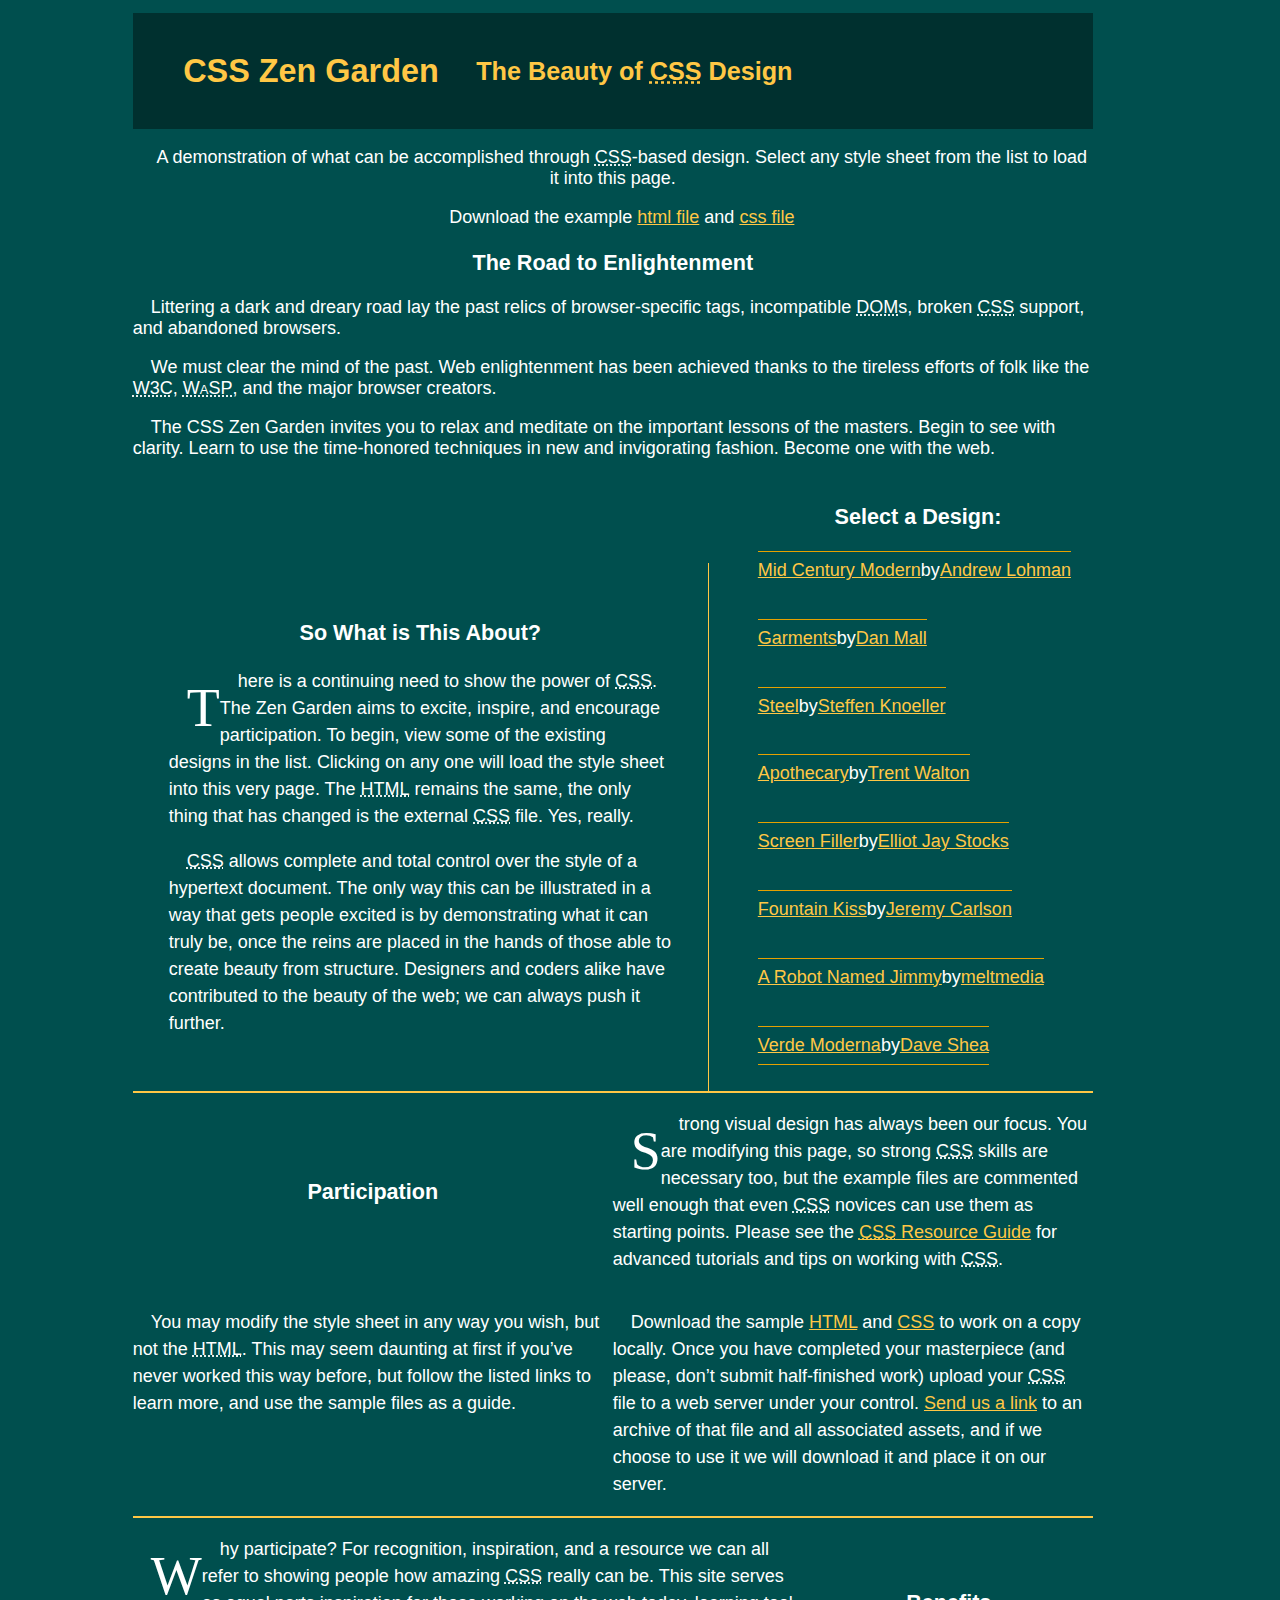
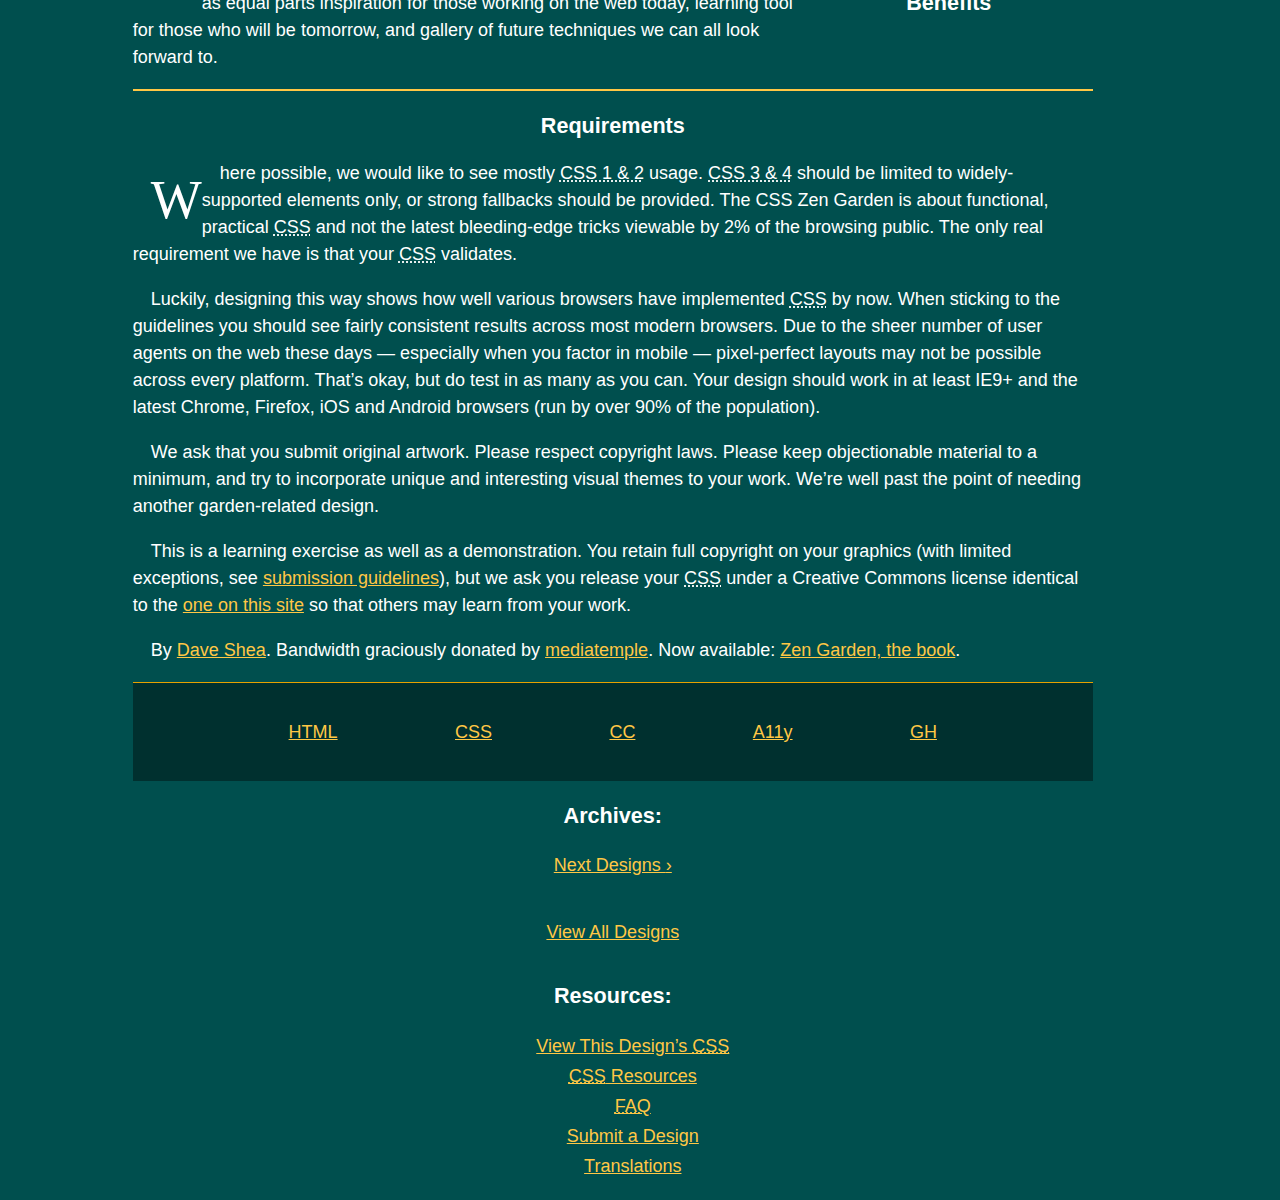
<file: css_zen_garden/index.html>
<!DOCTYPE html>
<html lang="en">
	<head>
		<meta charset="utf-8">
		<title>CSS Zen Garden: The Beauty of CSS Design</title>
	
		<link rel="stylesheet" media="screen" href="style.css">
		<link rel="alternate" type="application/rss+xml" title="RSS" href="http://www.csszengarden.com/zengarden.xml">
	
		<meta name="viewport" content="width=device-width, initial-scale=1.0">
		<meta name="author" content="Dave Shea">
		<meta name="description" content="A demonstration of what can be accomplished visually through CSS-based design.">
		<meta name="robots" content="all">
	
	
	</head>

	<!--
	View source is a feature, not a bug. Thanks for your curiosity and interest in participating!

	Here are the submission guidelines for the new and improved csszengarden.com:

	- CSS3? Of course! Prefix for ALL browsers where necessary.
	- go responsive; test your layout at multiple screen sizes.
	- your browser testing baseline: IE9+, recent Chrome/Firefox/Safari, and iOS/Android
	- Graceful degradation is acceptable, and in fact highly encouraged.
	- use classes for styling. Don't use ids.
	- web fonts are cool, just make sure you have a license to share the files. Hosted
	  services that are applied via the CSS file (ie. Google Fonts) will work fine, but
	  most that require custom HTML won't. TypeKit is supported, see the readme on this
	  page for usage instructions: https://github.com/mezzoblue/csszengarden.com/

	And a few tips on building your CSS file:

	- use :first-child, :last-child and :nth-child to get at non-classed elements
	- use ::before and ::after to create pseudo-elements for extra styling
	- use multiple background images to apply as many as you need to any element
	- use the Kellum Method for image replacement, if still needed. http://goo.gl/GXxdI
	- don't rely on the extra divs at the bottom. Use ::before and ::after instead.
	-->

	<body id="css-zen-garden">
		<div class="page-wrapper">
			<section class="intro" id="zen-intro">
				<header role="banner">
					<h1>CSS Zen Garden</h1>
					<h2>The Beauty of <abbr title="Cascading Style Sheets">CSS</abbr> Design</h2>
				</header>
		
				<div class="summary" id="zen-summary" role="article">
					<p>
						A demonstration of what can be accomplished through <abbr title="Cascading Style Sheets">CSS</abbr>-based design. Select any style sheet from the list to load it into this page.
					</p>
					<p>
						Download the example <a href="/examples/index" title="This page's source HTML code, not to be modified.">html file</a> and <a href="/examples/style.css" title="This page's sample CSS, the file you may modify.">css file</a>
					</p>
				</div>
		
				<div class="preamble" id="zen-preamble" role="article">
					<h3>The Road to Enlightenment</h3>
					<p>
						Littering a dark and dreary road lay the past relics of browser-specific tags, incompatible <abbr title="Document Object Model">DOM</abbr>s, broken <abbr title="Cascading Style Sheets">CSS</abbr> support, and abandoned browsers.
					</p>
					<p>
						We must clear the mind of the past. Web enlightenment has been achieved thanks to the tireless efforts of folk like the <abbr title="World Wide Web Consortium">W3C</abbr>, <abbr title="Web Standards Project">WaSP</abbr>, and the major browser creators.
					</p>
					<p>
						The CSS Zen Garden invites you to relax and meditate on the important lessons of the masters. Begin to see with clarity. Learn to use the time-honored techniques in new and invigorating fashion. Become one with the web.
					</p>
				</div>
			</section>
		
			<div class="main supporting" id="zen-supporting" role="main">
				<div class="explanation" id="zen-explanation" role="article">
					<h3>So What is This About?</h3>
					<p>
						There is a continuing need to show the power of <abbr title="Cascading Style Sheets">CSS</abbr>. The Zen Garden aims to excite, inspire, and encourage participation. To begin, view some of the existing designs in the list. Clicking on any one will load the style sheet into this very page. The <abbr title="HyperText Markup Language">HTML</abbr> remains the same, the only thing that has changed is the external <abbr title="Cascading Style Sheets">CSS</abbr> file. Yes, really.
					</p>
					<p>
						<abbr title="Cascading Style Sheets">CSS</abbr> allows complete and total control over the style of a hypertext document. The only way this can be illustrated in a way that gets people excited is by demonstrating what it can truly be, once the reins are placed in the hands of those able to create beauty from structure. Designers and coders alike have contributed to the beauty of the web; we can always push it further.
					</p>
				</div>
		
				<div class="participation" id="zen-participation" role="article">
					<h3>Participation</h3>
					<p>
						Strong visual design has always been our focus. You are modifying this page, so strong <abbr title="Cascading Style Sheets">CSS</abbr> skills are necessary too, but the example files are commented well enough that even <abbr title="Cascading Style Sheets">CSS</abbr> novices can use them as starting points. Please see the <a href="/pages/resources/" title="A listing of CSS-related resources"><abbr title="Cascading Style Sheets">CSS</abbr> Resource Guide</a> for advanced tutorials and tips on working with <abbr title="Cascading Style Sheets">CSS</abbr>.
					</p>
					<p>
						You may modify the style sheet in any way you wish, but not the <abbr title="HyperText Markup Language">HTML</abbr>. This may seem daunting at first if you&#8217;ve never worked this way before, but follow the listed links to learn more, and use the sample files as a guide.
					</p>
					<p>
						Download the sample <a href="/examples/index" title="This page's source HTML code, not to be modified.">HTML</a> and <a href="/examples/style.css" title="This page's sample CSS, the file you may modify.">CSS</a> to work on a copy locally. Once you have completed your masterpiece (and please, don&#8217;t submit half-finished work) upload your <abbr title="Cascading Style Sheets">CSS</abbr> file to a web server under your control. <a href="/pages/submit/" title="Use the contact form to send us your CSS file">Send us a link</a> to an archive of that file and all associated assets, and if we choose to use it we will download it and place it on our server.
					</p>
				</div>
		
				<div class="benefits" id="zen-benefits" role="article">
					<h3>Benefits</h3>
					<p>
						Why participate? For recognition, inspiration, and a resource we can all refer to showing people how amazing <abbr title="Cascading Style Sheets">CSS</abbr> really can be. This site serves as equal parts inspiration for those working on the web today, learning tool for those who will be tomorrow, and gallery of future techniques we can all look forward to.
					</p>
				</div>
		
				<div class="requirements" id="zen-requirements" role="article">
					<h3>Requirements</h3>
					<p>
						Where possible, we would like to see mostly <abbr title="Cascading Style Sheets, levels 1 and 2">CSS 1 &amp; 2</abbr> usage. <abbr title="Cascading Style Sheets, levels 3 and 4">CSS 3 &amp; 4</abbr> should be limited to widely-supported elements only, or strong fallbacks should be provided. The CSS Zen Garden is about functional, practical <abbr title="Cascading Style Sheets">CSS</abbr> and not the latest bleeding-edge tricks viewable by 2% of the browsing public. The only real requirement we have is that your <abbr title="Cascading Style Sheets">CSS</abbr> validates.
					</p>
					<p>
						Luckily, designing this way shows how well various browsers have implemented <abbr title="Cascading Style Sheets">CSS</abbr> by now. When sticking to the guidelines you should see fairly consistent results across most modern browsers. Due to the sheer number of user agents on the web these days &#8212; especially when you factor in mobile &#8212; pixel-perfect layouts may not be possible across every platform. That&#8217;s okay, but do test in as many as you can. Your design should work in at least IE9+ and the latest Chrome, Firefox, iOS and Android browsers (run by over 90% of the population).
					</p>
					<p>
						We ask that you submit original artwork. Please respect copyright laws. Please keep objectionable material to a minimum, and try to incorporate unique and interesting visual themes to your work. We&#8217;re well past the point of needing another garden-related design.
					</p>
					<p>
						This is a learning exercise as well as a demonstration. You retain full copyright on your graphics (with limited exceptions, see <a href="/pages/submit/guidelines/">submission guidelines</a>), but we ask you release your <abbr title="Cascading Style Sheets">CSS</abbr> under a Creative Commons license identical to the <a href="http://creativecommons.org/licenses/by-nc-sa/3.0/" title="View the Zen Garden's license information.">one on this site</a> so that others may learn from your work.
					</p>
					<p role="contentinfo">
						By <a href="http://www.mezzoblue.com/">Dave Shea</a>. Bandwidth graciously donated by <a href="http://www.mediatemple.net/">mediatemple</a>. Now available: <a href="http://www.amazon.com/exec/obidos/ASIN/0321303474/mezzoblue-20/">Zen Garden, the book</a>.
					</p>
				</div>
		
				<footer>
					<a href="http://validator.w3.org/check/referer" title="Check the validity of this site&#8217;s HTML" class="zen-validate-html">HTML</a>

					<a href="http://jigsaw.w3.org/css-validator/check/referer" title="Check the validity of this site&#8217;s CSS" class="zen-validate-css">CSS</a>

					<a href="http://creativecommons.org/licenses/by-nc-sa/3.0/" title="View the Creative Commons license of this site: Attribution-NonCommercial-ShareAlike." class="zen-license">CC</a>

					<a href="http://mezzoblue.com/zengarden/faq/#aaa" title="Read about the accessibility of this site" class="zen-accessibility">A11y</a>

					<a href="https://github.com/mezzoblue/csszengarden.com" title="Fork this site on Github" class="zen-github">GH</a>
				</footer>
			</div>
		
			<aside class="sidebar" role="complementary">
				<div class="wrapper">
					<div class="design-selection" id="design-selection">
						<h3 class="select">Select a Design:</h3>
						<nav role="navigation">
							<ul>
								<li>
									<a href="/221/" class="design-name">Mid Century Modern</a> by <a href="http://andrewlohman.com/" class="designer-name">Andrew Lohman</a>
								</li>

								<li>
									<a href="/220/" class="design-name">Garments</a> by <a href="http://danielmall.com/" class="designer-name">Dan Mall</a>
								</li>

								<li>
									<a href="/219/" class="design-name">Steel</a> by <a href="http://steffen-knoeller.de" class="designer-name">Steffen Knoeller</a>
								</li>

								<li>
									<a href="/218/" class="design-name">Apothecary</a> by <a href="http://trentwalton.com" class="designer-name">Trent Walton</a>
								</li>

								<li>
									<a href="/217/" class="design-name">Screen Filler</a> by <a href="http://elliotjaystocks.com/" class="designer-name">Elliot Jay Stocks</a>
								</li>

								<li>
									<a href="/216/" class="design-name">Fountain Kiss</a> by <a href="http://jeremycarlson.com" class="designer-name">Jeremy Carlson</a>
								</li>

								<li>
									<a href="/215/" class="design-name">A Robot Named Jimmy</a> by <a href="http://meltmedia.com/" class="designer-name">meltmedia</a>
								</li>

								<li>
									<a href="/214/" class="design-name">Verde Moderna</a> by <a href="http://www.mezzoblue.com/" class="designer-name">Dave Shea</a>
								</li>
							</ul>
						</nav>
					</div>
		
					<div class="design-archives" id="design-archives">
						<h3 class="archives">Archives:</h3>
						<nav role="navigation">
							<ul>
								<li class="next">
									<a href="/214/page1">
										Next Designs <span class="indicator">&rsaquo;</span>
									</a>
								</li>

								<li class="viewall">
									<a href="/pages/alldesigns/" title="View every submission to the Zen Garden."> View All Designs</a>
								</li>
							</ul>
						</nav>
					</div>
		
					<div class="zen-resources" id="zen-resources">
						<h3 class="resources">Resources:</h3>
						<ul>
							<li class="view-css">
								<a href="style.css" title="View the source CSS file of the currently-viewed design."> View This Design&#8217;s 
									<abbr title="Cascading Style Sheets">CSS</abbr></a>
							</li>

							<li class="css-resources">
								<a href="/pages/resources/" title="Links to great sites with information on using CSS.">
									<abbr title="Cascading Style Sheets">CSS</abbr> Resources </a>
							</li>

							<li class="zen-faq">
								<a href="/pages/faq/" title="A list of Frequently Asked Questions about the Zen Garden.">
									<abbr title="Frequently Asked Questions">FAQ</abbr></a>
							</li>

							<li class="zen-submit">
								<a href="/pages/submit/" title="Send in your own CSS file.">
									Submit a Design </a>
							</li>
							
							<li class="zen-translations">
								<a href="/pages/translations/" title="View translated versions of this page.">
									Translations </a>
							</li>
						</ul>
					</div>
				</div>
			</aside>
		
		
		</div>
		
		<!--
		
			These superfluous divs/spans were originally provided as catch-alls to add extra imagery.
			These days we have full ::before and ::after support, favour using those instead.
			These only remain for historical design compatibility. They might go away one day.
				
		-->
		<div class="extra1" role="presentation"></div><div class="extra2" role="presentation"></div><div class="extra3" role="presentation"></div>
		
		<div class="extra4" role="presentation"></div><div class="extra5" role="presentation"></div><div class="extra6" role="presentation"></div>
		
	</body>
</html>
</file>
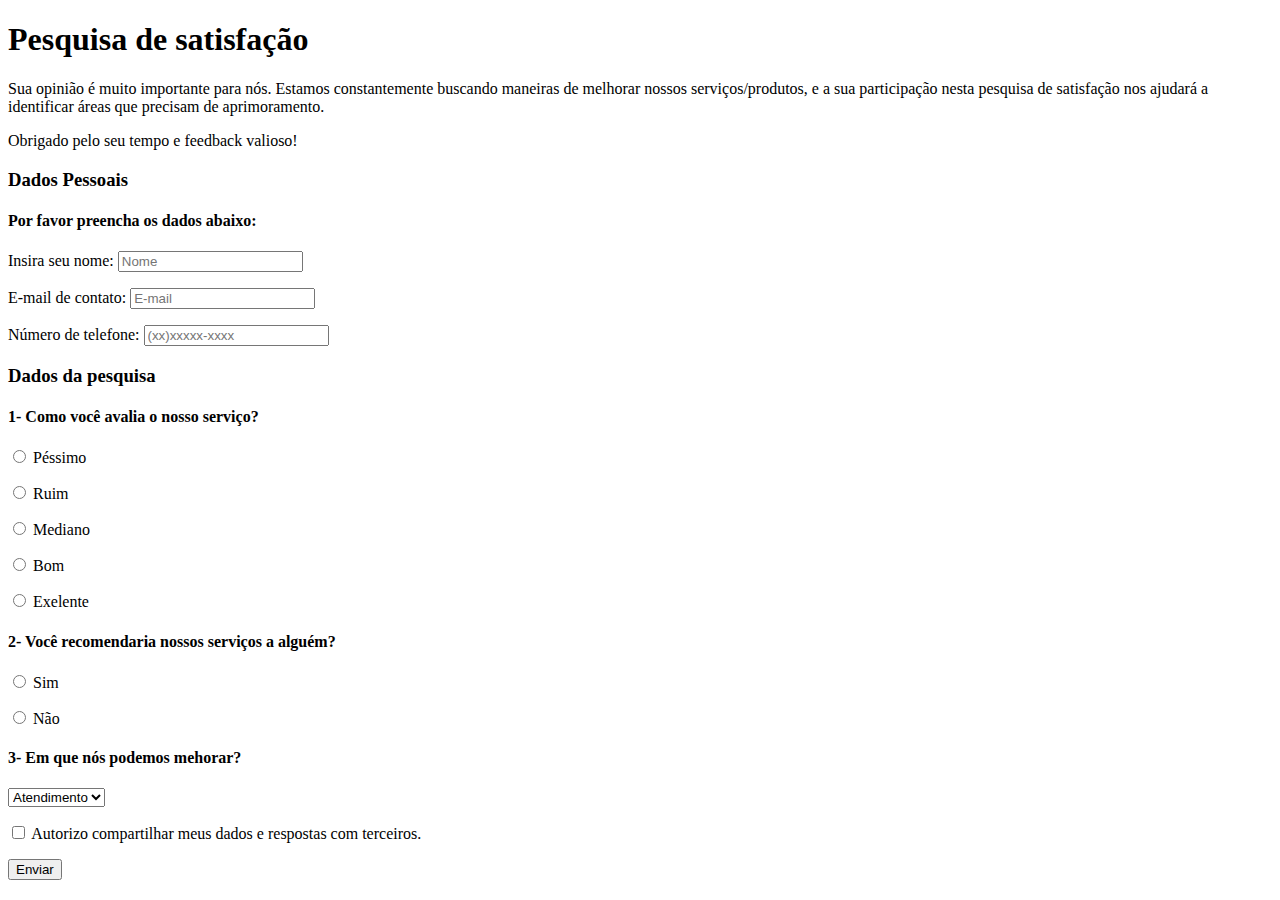
<file: formulario.html>
<!-- Você deverá implementar um formulário de pesquisa de satisfação. Esse formulário é dividido em duas partes.
a. Dados pessoais, onde o cliente deverá fornecer seu nome, e-mail, e telefone para contato.
b. Pesquisa, onde o cliente deverá responder a três perguntas. Duas delas utilizarão radio buttons como campo de resposta, e uma utilizará menu de dropdown. Antes do botão de envio, inclua um checkbox in dicando se o cliente autoriza compartilhar sua resposta com terceiros.-->

<!DOCTYPE html>
<html>
    <head>
        <title>Formulário</title>
    </head>
    <body>
        <form action="pesquisa-formulario.html" method="post">
            <h1>Pesquisa de satisfação</h1>
            <section>
                <p>
                    Sua opinião é muito importante para nós. Estamos constantemente buscando maneiras de melhorar nossos serviços/produtos, e a sua participação nesta pesquisa de satisfação nos ajudará a identificar áreas que precisam de aprimoramento.
                </p>

                <p>Obrigado pelo seu tempo e feedback valioso!</p>

                <p><h3>Dados Pessoais</h3></p>
                
                <p><h4>Por favor preencha os dados abaixo:</h4></p>
                
                <p>
                    <label for="nome">Insira seu nome:</label>
                    <input type="text" placeholder="Nome" id="nome">
                </p>
                <p>
                    <label for="email">E-mail de contato:</label>
                    <input type="email" placeholder="E-mail" id="email">
                </p>
                <p>
                    <label for="numero">Número de telefone:</label>
                    <input type="tel" placeholder="(xx)xxxxx-xxxx" id="numero">
                </p>
            </section>
            <section>
                <p><h3>Dados da pesquisa</h3></p>

                <p>
                    <h4>1- Como você avalia o nosso serviço?</h4>
                </p>
                <p>
                    <input type="radio" id="pessimo" name="avaliacao">
                    <label for="pessimo">Péssimo</label>
                </p>
                <p>
                    <input type="radio" id="ruim" name="avaliacao">
                    <label for="ruim">Ruim</label>
                </p>
                <p>
                    <input type="radio" id="mediano" name="avaliacao">
                    <label for="mediano">Mediano</label>
                </p>
                <p>
                    <input type="radio" id="bom" name="avaliacao">
                    <label for="bom">Bom</label>
                </p>
                <p>
                    <input type="radio" id="exelente" name="avaliacao">
                    <label for="exelente">Exelente</label>
                </p>

                <p><h4>2- Você recomendaria nossos serviços a alguém?</h4></p>
                <p>
                    <input type="radio" id="sim" name="recomendacao">
                    <label for="sim">Sim</label>
                </p>
                <p>
                    <input type="radio" id="nao" name="recomendacao">
                    <label for="nao">Não</label>
                </p>

                <p><h4>3- Em que nós podemos mehorar?</h4></p>
                <select>
                    <option>Atendimento</option>
                    <option>Qualidade</option>
                    <option>Preço</option>
                    <option>Variedade</option>
                </select>
                <p>
                    <input type="checkbox" id="check">
                    <label for="check">Autorizo compartilhar meus dados e respostas com terceiros.</label>
                </p>
                <p>
                    <input type="submit" value="Enviar">
                </p>
            </section>
        </form>
    </body>
</html>
</file>
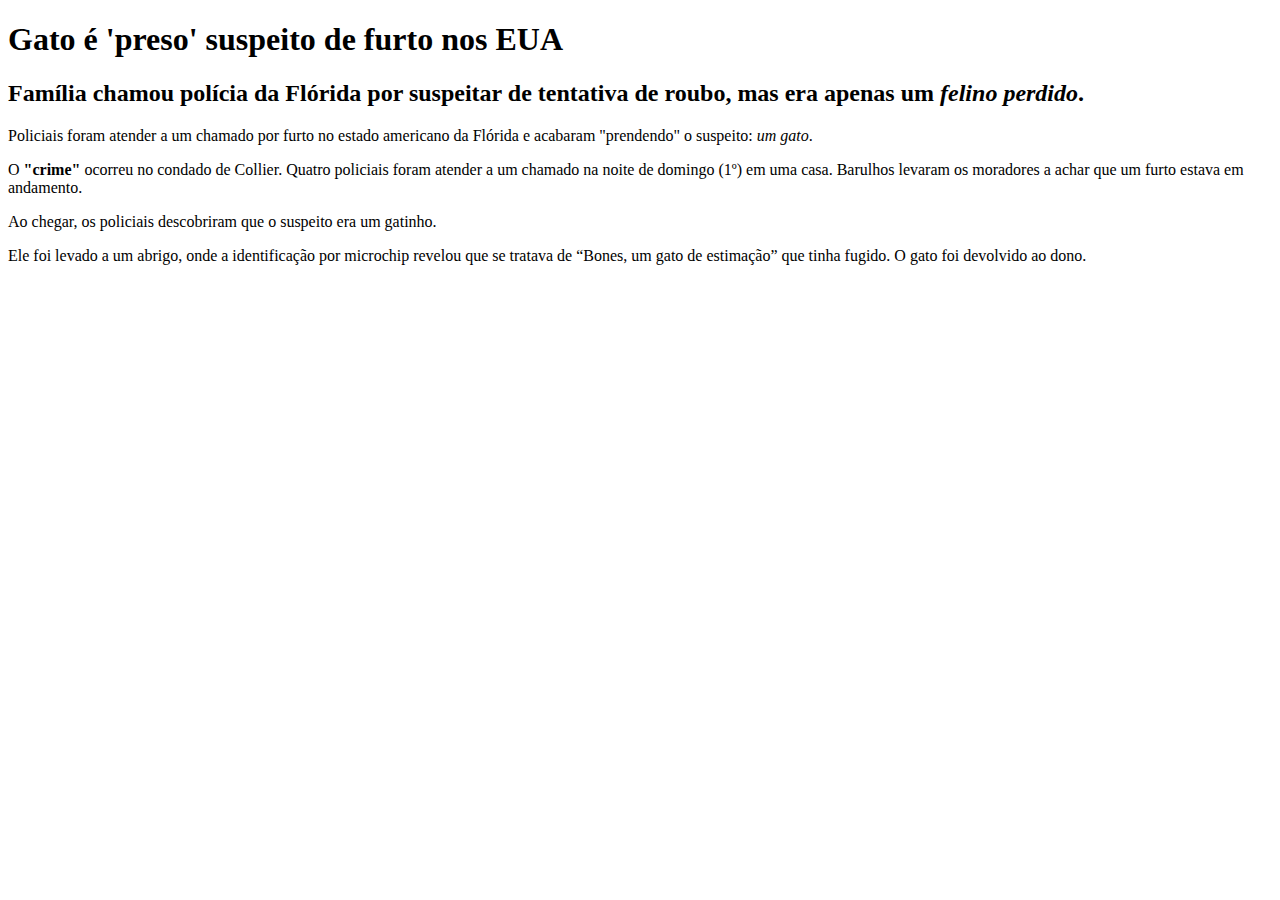
<file: noticia.html>
<!DOCTYPE html>
<html>
    <head>
        <title>Notícias</title>
    </head>
    <body>
        <h1>Gato é 'preso' suspeito de furto nos EUA</h1>

        <h2>Família chamou polícia da Flórida por suspeitar de tentativa de roubo, mas era apenas um <em>felino perdido</em>.</h2>

        <p>Policiais foram atender a um chamado por furto no estado americano da Flórida e acabaram "prendendo" o suspeito: <em>um gato</em>.</p>

        <p>O <strong>"crime"</strong> ocorreu no condado de Collier. Quatro policiais foram atender a um chamado na noite de domingo (1º) em uma casa. Barulhos levaram os moradores a achar que um furto estava em andamento.</p>

        <p>Ao chegar, os policiais descobriram que o suspeito era um gatinho.</p>

        <p>Ele foi levado a um abrigo, onde a identificação por microchip revelou que se tratava de <q>Bones, um gato de estimação</q> que tinha fugido. O gato foi devolvido ao dono.</p>

    </body>
</html>
</file>
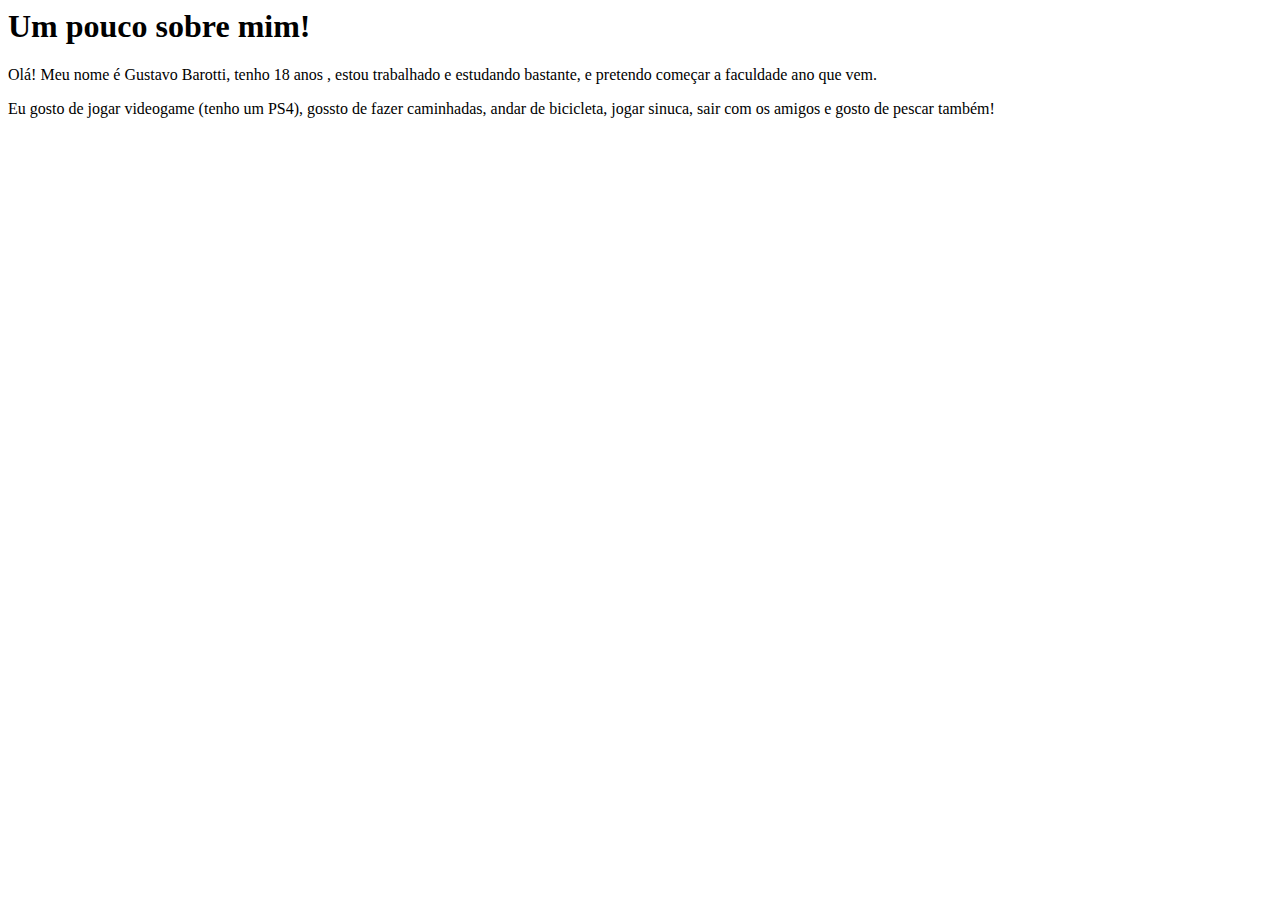
<file: pagina.html>
<html> 
  <head> 
    <title>Apersentação</title>
  </head>
  <body> 
    <h1>Um pouco sobre mim!</h1>
    <p> Olá! Meu nome é Gustavo Barotti, tenho 18 anos , estou trabalhado e estudando bastante, e pretendo começar a faculdade ano que vem. </p>
    <p> Eu gosto de jogar videogame (tenho um PS4), gossto de fazer caminhadas, andar de bicicleta, jogar sinuca, sair com os amigos e gosto de pescar também!</p>
  </body>
</html>
</file>
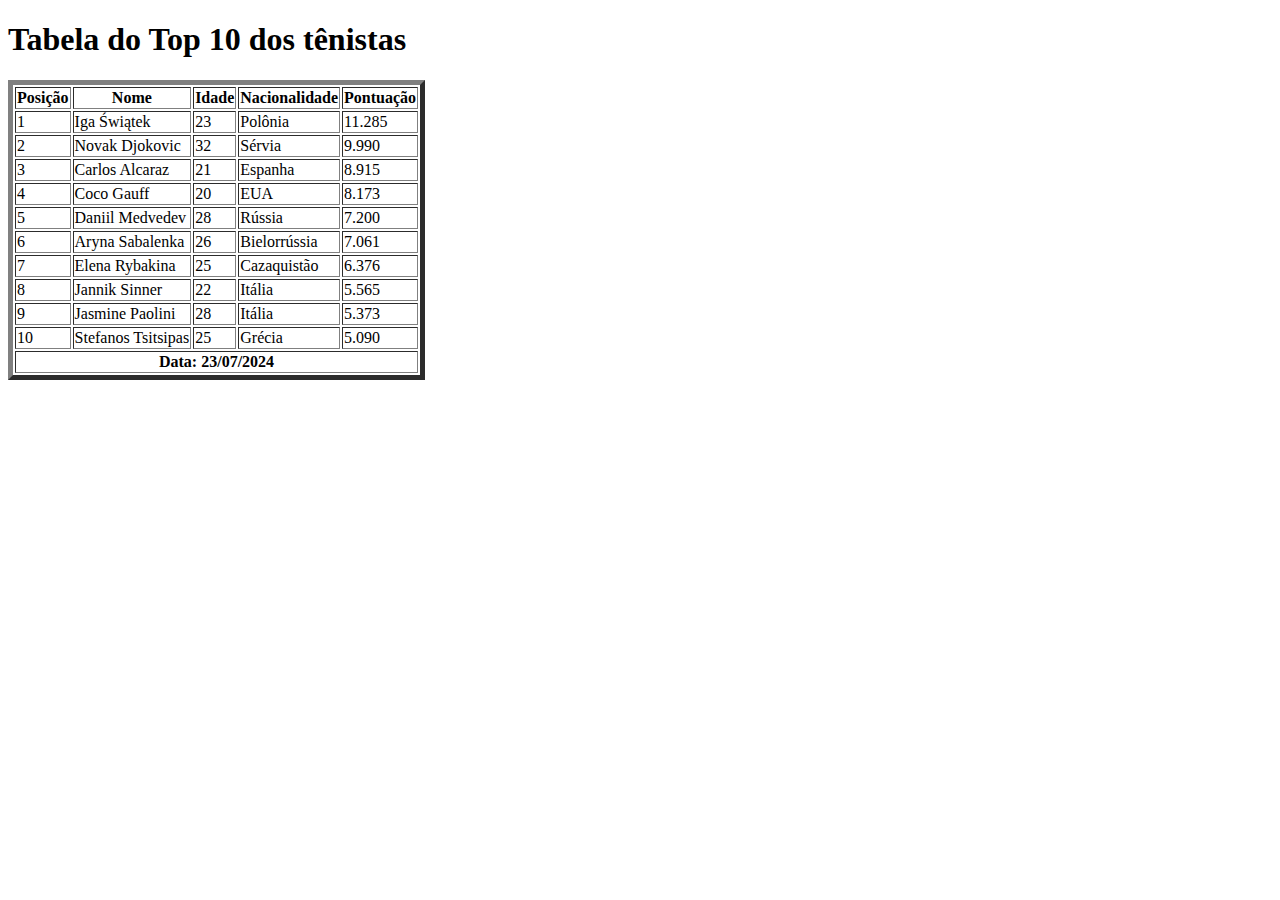
<file: tenistas.html>
<!DOCTYPE html>
<html>
    <head>
        <title>Tabela</title>
    </head>
    <body>
        <h1>Tabela do Top 10 dos tênistas</h1>

        <table border="5">
            <thead>
                <tr>
                    <th>Posição</th>
                    <th>Nome</th>
                    <th>Idade</th>
                    <th>Nacionalidade</th>
                    <th>Pontuação</th>
                </tr>
            </thead>
            <tbody>
                <tr>
                    <td>1</td>
                    <td>Iga Świątek</td>
                    <td>23</td>
                    <td>Polônia</td>
                    <td>11.285</td>
                </tr>
                <tr>
                    <td>2</td>
                    <td>Novak Djokovic</td>
                    <td>32</td>
                    <td>Sérvia</td>
                    <td>9.990</td>
                </tr>
                <tr>
                    <td>3</td>
                    <td>Carlos Alcaraz</td>
                    <td>21</td>
                    <td>Espanha</td>
                    <td>8.915</td>
                </tr>
                <tr>
                    <td>4</td>
                    <td>Coco Gauff</td>
                    <td>20</td>
                    <td>EUA</td>
                    <td>8.173</td>
                </tr>
                <tr>
                    <td>5</td>
                    <td>Daniil Medvedev</td>
                    <td>28</td>
                    <td>Rússia</td>
                    <td>7.200</td>
                </tr>
                <tr>
                    <td>6</td>
                    <td>Aryna Sabalenka</td>
                    <td>26</td>
                    <td>Bielorrússia</td>
                    <td>7.061</td>
                </tr>
                <tr>
                    <td>7</td>
                    <td>Elena Rybakina</td>
                    <td>25</td>
                    <td>Cazaquistão</td>
                    <td>6.376 </td>
                </tr>
                <tr>
                    <td>8</td>
                    <td>Jannik Sinner</td>
                    <td>22</td>
                    <td>Itália</td>
                    <td>5.565 </td>
                </tr>
                <tr>
                    <td>9</td>
                    <td>Jasmine Paolini</td>
                    <td>28</td>
                    <td>Itália</td>
                    <td>5.373 </td>
                </tr>
                <tr>
                    <td>10</td>
                    <td>Stefanos Tsitsipas</td>
                    <td>25</td>
                    <td>Grécia</td>
                    <td>5.090 </td>
                </tr>
            </tbody>
            <tfoot>
                <tr>
                    <th colspan="5">Data: 23/07/2024</th>
                </tr>
            </tfoot>
        </table>
    </body>
</html>
</file>
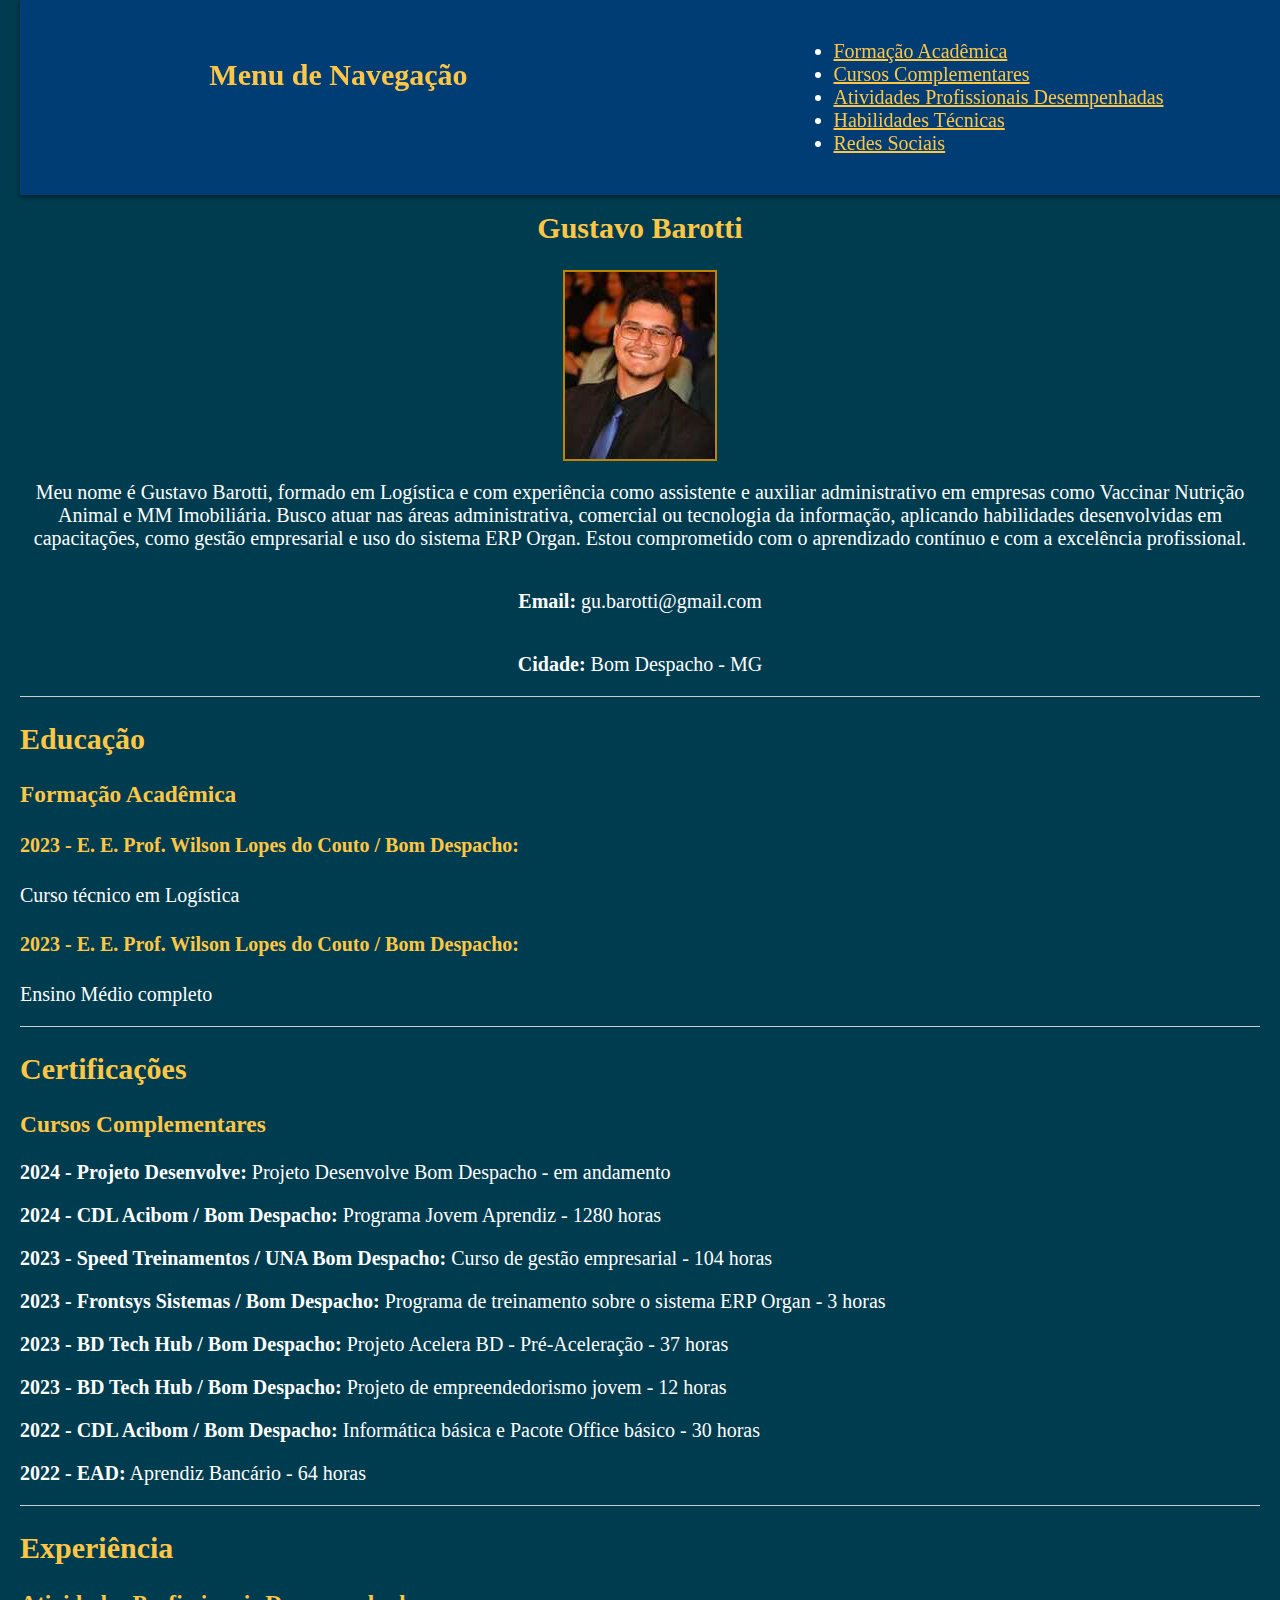
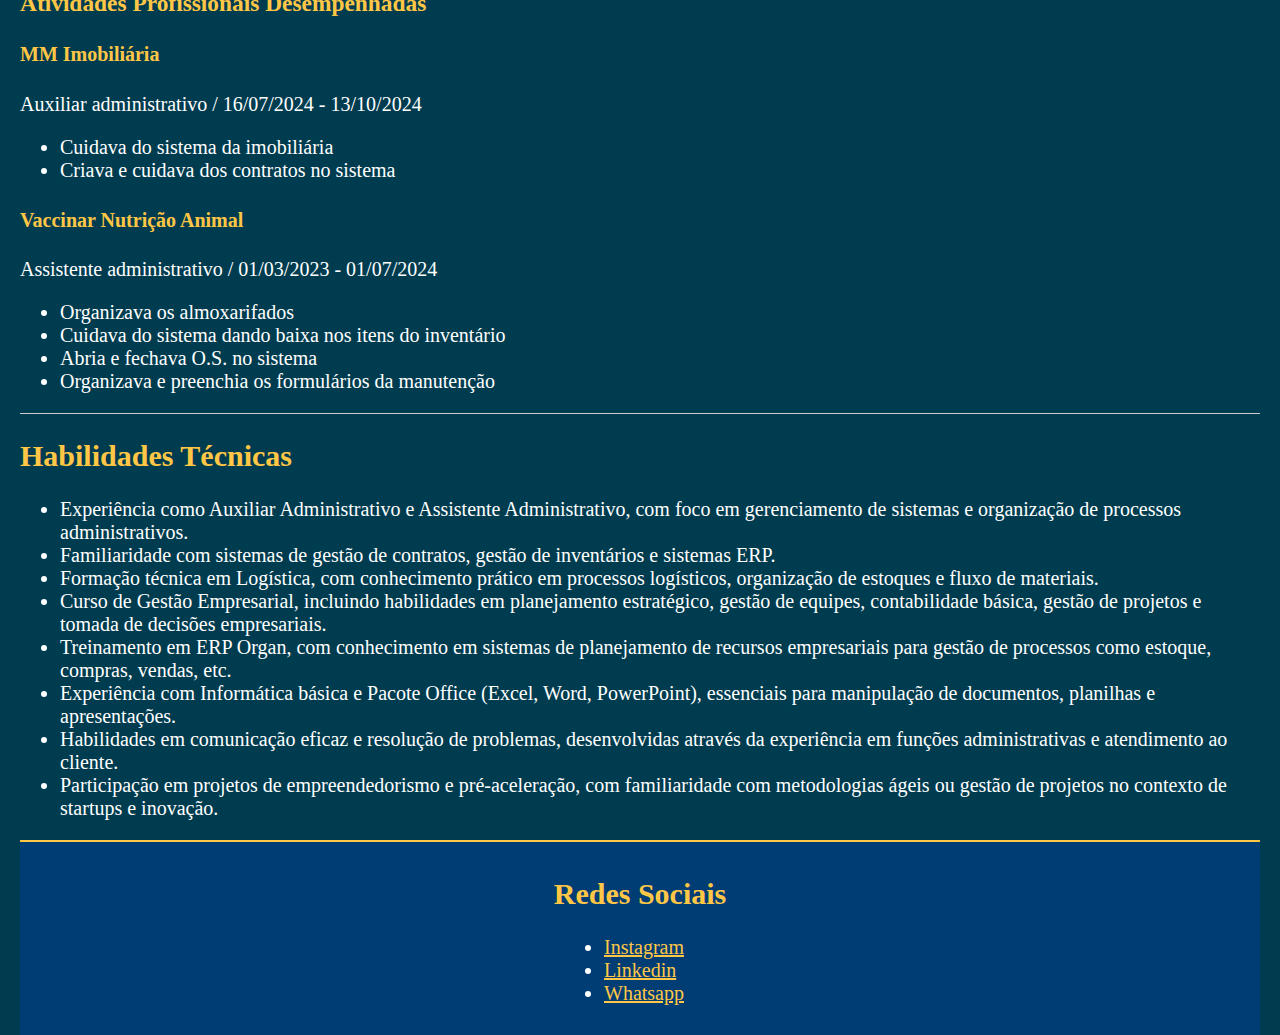
<file: Currículo/curriculo.html>
<!DOCTYPE html>
<html>
    <head>
        <title>Gustavo Barotti</title>
        <link rel="stylesheet" href="curriculo.css">
    </head>
    <body>
        <header class="cabeçalho">

            <div class="apresentacao">

                <div>
                    <h2>Gustavo Barotti</h2>
                </div>
    
                <div>
                    <img src="./Gustavo-picture.jpg" class="foto">
                </div>
    
                <div>
                    <p>Meu nome é Gustavo Barotti, formado em Logística e com experiência como assistente e auxiliar administrativo em empresas como Vaccinar Nutrição Animal e MM Imobiliária. Busco atuar nas áreas administrativa, comercial ou tecnologia da informação, aplicando habilidades desenvolvidas em capacitações, como gestão empresarial e uso do sistema ERP Organ. Estou comprometido com o aprendizado contínuo e com a excelência profissional.</p>
                </div>
    
                <div>
                    <p><strong>Email:</strong> gu.barotti@gmail.com</p>
                </div>
    
                <div class="texto">
                    <p><strong>Cidade:</strong> Bom Despacho - MG</p>
                </div>

            </div>

            <nav class="menu">
                <h2 class="menu-h2">Menu de Navegação</h2>
                <ul class="menu-lista">
                    <li>
                        <a href="#educacao">Formação Acadêmica</a>
                    </li>
                    <li>
                        <a href="#certificacoes">Cursos Complementares</a>
                    </li>
                    <li>
                        <a href="#experiencia">Atividades Profissionais Desempenhadas</a>
                    </li>
                    <li>
                        <a href="#habilidades">Habilidades Técnicas</a>
                    </li>
                    <li>
                        <a href="#redes">Redes Sociais</a>
                    </li>
                </ul>
            </nav>

        </header>

        <main class="principal">
            <h2 id="educacao">Educação</h2>

            <section class="formacao">
                <h3>Formação Acadêmica</h3>

                <div class="registro">
                    <h4>2023 - E. E. Prof. Wilson Lopes do Couto / Bom Despacho:</h4>
                    <p>Curso técnico em Logística</p>
                </div>

                <div class="registro">
                    <h4>2023 - E. E. Prof. Wilson Lopes do Couto / Bom Despacho:</h4>
                    <p>Ensino Médio completo</p>
                </div>

            </section>

            <h2 id="certificacoes">Certificações</h2>
            <section class="cursos">
                <h3>Cursos Complementares</h3>

                <div class="registro">
                    <p><strong>2024 - Projeto Desenvolve:</strong> Projeto Desenvolve Bom Despacho - em andamento</p>
                </div>

                <div class="registro">
                    <p><strong>2024 - CDL Acibom / Bom Despacho:</strong> Programa Jovem Aprendiz - 1280 horas</p>
                </div>

                <div class="registro">
                    <p><strong>2023 - Speed Treinamentos / UNA Bom Despacho:</strong> Curso de gestão empresarial - 104 horas</p>
                </div>

                <div class="registro">   
                    <p><strong>2023 - Frontsys Sistemas / Bom Despacho:</strong> Programa de treinamento sobre o sistema ERP Organ - 3 horas</p>
                </div>

                <div class="registro">
                    <p><strong>2023 - BD Tech Hub / Bom Despacho:</strong> Projeto Acelera BD - Pré-Aceleração - 37 horas</p>
                </div>

                <div class="registro">
                    <p><strong>2023 - BD Tech Hub / Bom Despacho:</strong> Projeto de empreendedorismo jovem - 12 horas</p>
                </div>

                <div class="registro">
                    <p><strong>2022 - CDL Acibom / Bom Despacho:</strong> Informática básica e Pacote Office básico - 30 horas</p>
                </div>

                <div class="registro">
                    <p><strong>2022 - EAD:</strong> Aprendiz Bancário - 64 horas</p>
                </div>

            </section>

            <h2 id="experiencia">Experiência</h2>
            <section class="atividades">
                <h3>Atividades Profissionais Desempenhadas</h3>

                <div class="registro">
                    <h4>MM Imobiliária</h4>
                    <p>Auxiliar administrativo / 16/07/2024 - 13/10/2024</p>
                    <ul>
                        <li>Cuidava do sistema da imobiliária</li>
                        <li>Criava e cuidava dos contratos no sistema</li>
                    </ul>
                </div>

                <div class="registro">
                    <h4>Vaccinar Nutrição Animal</h4>
                    <p>Assistente administrativo / 01/03/2023 - 01/07/2024</p>
                    <ul>
                        <li>Organizava os almoxarifados</li>
                        <li>Cuidava do sistema dando baixa nos itens do inventário</li>
                        <li>Abria e fechava O.S. no sistema</li>
                        <li>Organizava e preenchia os formulários da manutenção</li>
                    </ul>
                </div>

            </section>

            <h2 id="habilidades">Habilidades Técnicas</h2>
            <section class="habilidades">
                <ul class="registro">
                    <li>
                        Experiência como Auxiliar Administrativo e Assistente Administrativo, com foco em gerenciamento de sistemas e organização de processos administrativos.
                    </li>

                    <li>
                        Familiaridade com sistemas de gestão de contratos, gestão de inventários e sistemas ERP.
                    </li>

                    <li>
                        Formação técnica em Logística, com conhecimento prático em processos logísticos, organização de estoques e fluxo de materiais.
                    </li>

                    <li>
                        Curso de Gestão Empresarial, incluindo habilidades em planejamento estratégico, gestão de equipes, contabilidade básica, gestão de projetos e tomada de decisões empresariais.
                    </li>

                    <li>
                        Treinamento em ERP Organ, com conhecimento em sistemas de planejamento de recursos empresariais para gestão de processos como estoque, compras, vendas, etc.
                    </li>

                    <li>
                        Experiência com Informática básica e Pacote Office (Excel, Word, PowerPoint), essenciais para manipulação de documentos, planilhas e apresentações.
                    </li>

                    <li>
                        Habilidades em comunicação eficaz e resolução de problemas, desenvolvidas através da experiência em funções administrativas e atendimento ao cliente.
                    </li>

                    <li>
                        Participação em projetos de empreendedorismo e pré-aceleração, com familiaridade com metodologias ágeis ou gestão de projetos no contexto de startups e inovação.
                    </li>
                </ul>
            </section>

        </main>

        <footer>
            <section class="rodape">
                <h2 id="redes">Redes Sociais</h2>
                <ul class="rodape-lista">
                    <li>
                        <a href="https://www.instagram.com/gustavobarotti/">Instagram</a>
                    </li>
                    <li>
                        <a href="https://www.linkedin.com/in/gustavo-barotti-110a37294/">Linkedin</a>
                    </li>
                    <li>
                        <a href="https://wa.me/qr/I446AQAL22Q3C1 ">Whatsapp</a>
                    </li>
                </ul>
            </section>
        </footer>

    </body>
</html>
</file>
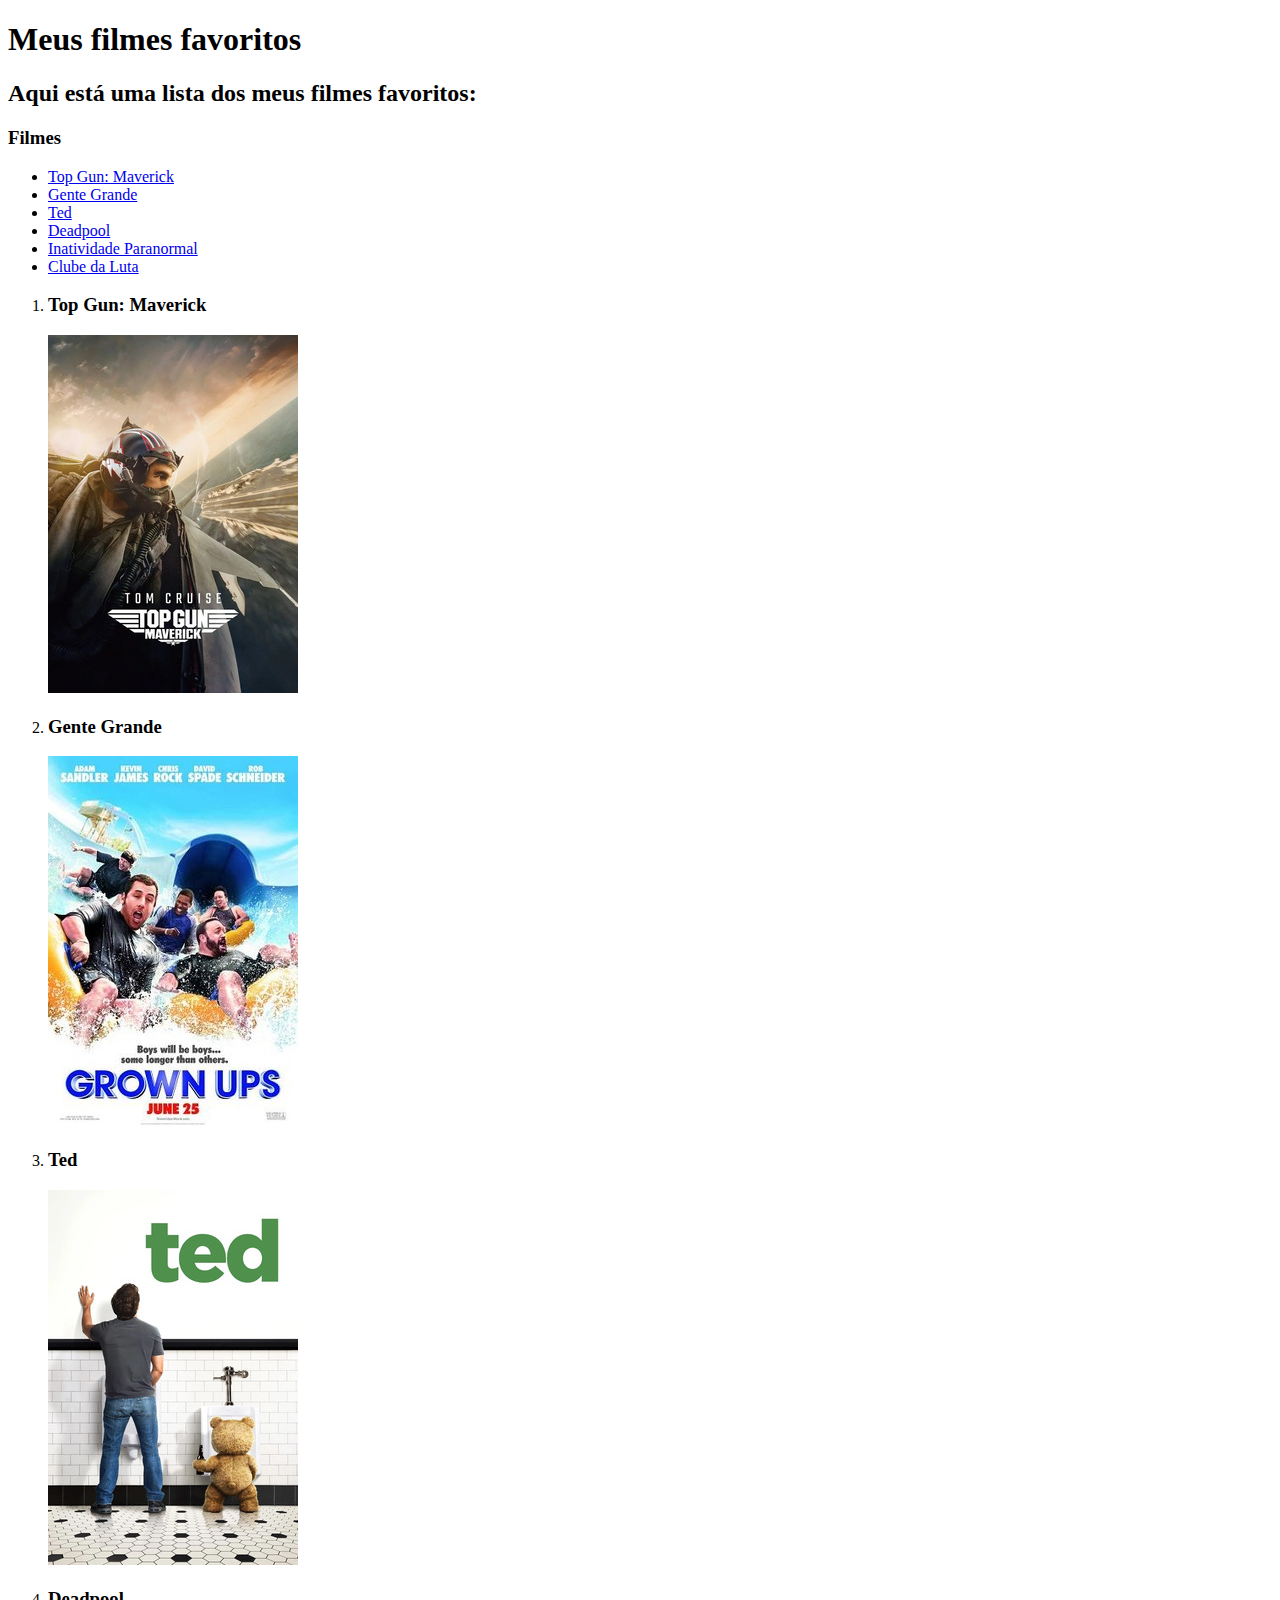
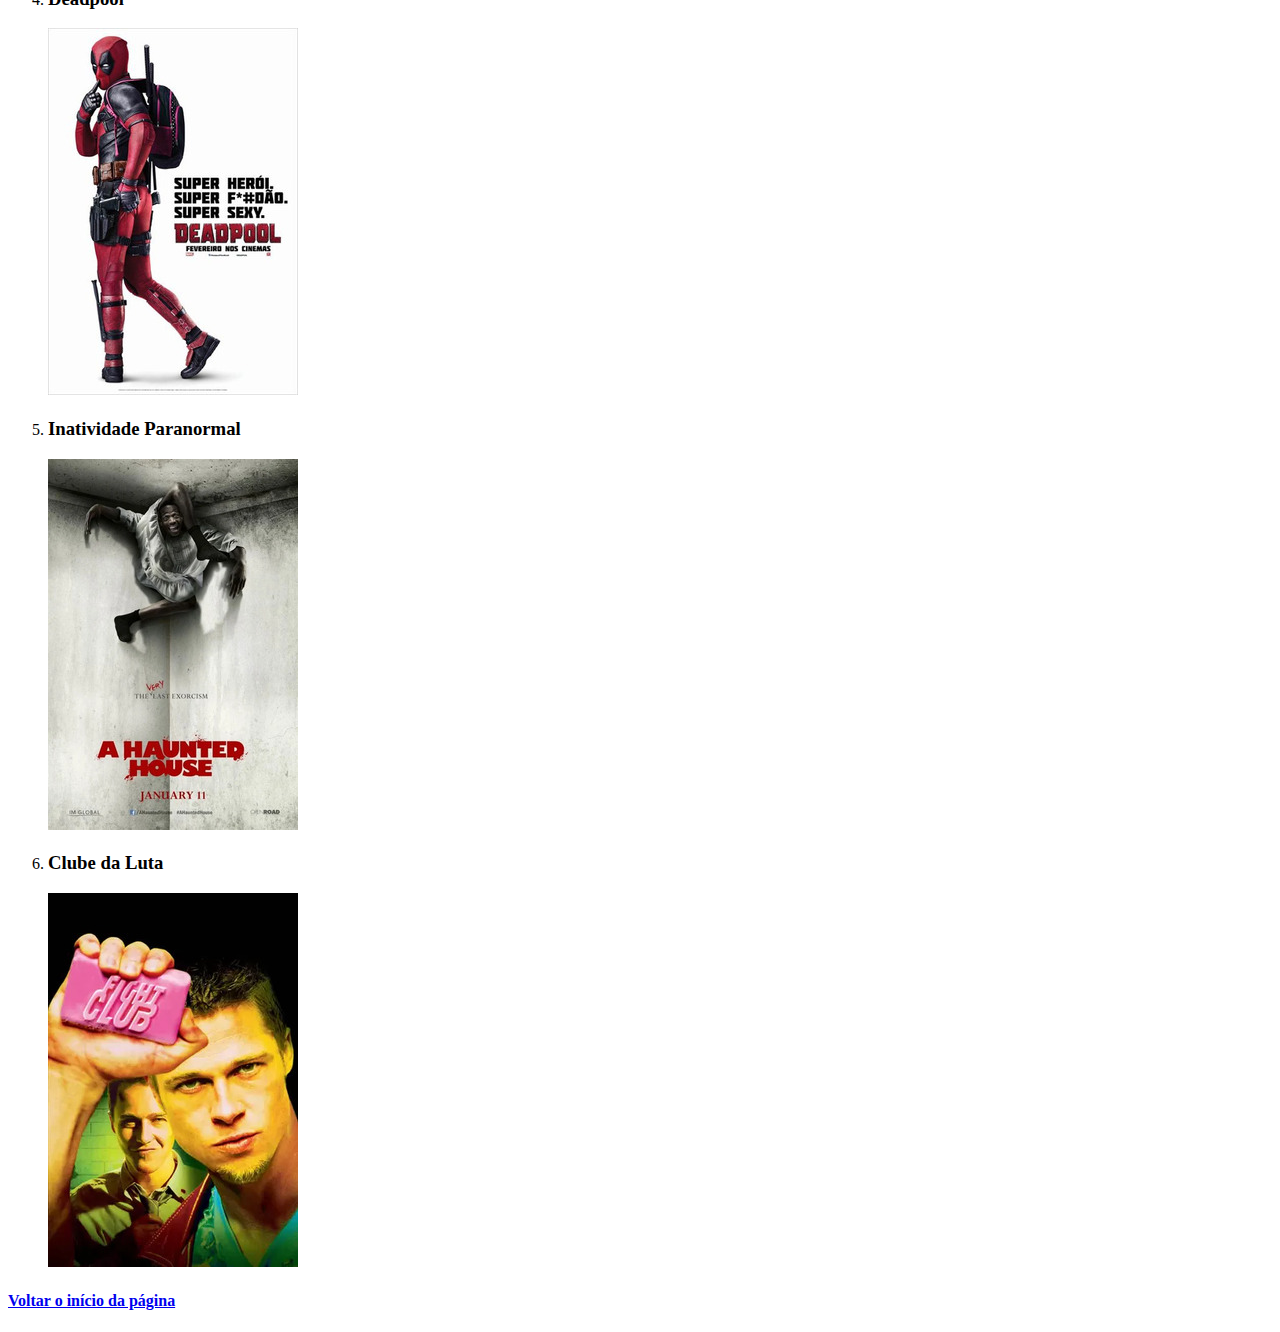
<file: filmes/filmes.html>
<!-- Implemente uma página HTML que contenha uma galeria de seus filmes favoritos. Cada imagem deve estar armazenada localmente junto da página, e incorporará um link da página da Wikipédia referente a cada filme. Sua galeria deverá ter pelo menos seis filmes.-->

<!DOCTYPE html>
<html>
    <head>
        <title>Meus Filmes</title>
    </head>
    <body>
        <header>
            <h1 id="inicio">Meus filmes favoritos</h1>
            <h2>Aqui está uma lista dos meus filmes favoritos: </h2>
        </header>

        <footer>
            <h3>Filmes</h3>
            <ul>
                <li><a href="#1">Top Gun: Maverick</a></li>
                <li><a href="#2">Gente Grande</a></li>
                <li><a href="#3">Ted</a></li>
                <li><a href="#4">Deadpool</a></li>
                <li><a href="#5"> Inatividade Paranormal</a></li>
                <li><a href="#6"> Clube da Luta</a></li>
            </ul>
        </footer>

        <main>
            <article>
                <ol>
                    <li><h3 id="1">Top Gun: Maverick</h3></li>
                    <a href="https://pt.wikipedia.org/wiki/Top_Gun:_Maverick"> <img src="./top-gun.jpg"></a>

                    <li><h3 id="2">Gente Grande</h3></li>
                    <a href="https://pt.wikipedia.org/wiki/Grown_Ups"> <img src="./gente-grande.jpg"></a>

                    <li><h3 id="3">Ted</h3></li>
                    <a href="https://pt.wikipedia.org/wiki/Ted"> <img src="./ted.jpg"></a>

                    <li><h3 id="4">Deadpool</h3></li>
                    <a href="https://pt.wikipedia.org/wiki/Deadpool_(filme)"> <img src="./deadpool.jpg"></a>

                    <li><h3 id="5">Inatividade Paranormal</h3></li>
                    <a href="https://pt.wikipedia.org/wiki/A_Haunted_House"> <img src="./inatividade-paranormal.jpg"></a>

                    <li><h3 id="6">Clube da Luta</h3></li>
                    <a href="https://pt.wikipedia.org/wiki/Fight_Club"> <img src="./clube-da-luta.jpg"></a>
                </ol>
                <H4><a href="#inicio">Voltar o início da página</a></H4>
            </article>
        </main>
    </body>
</html>
</file>
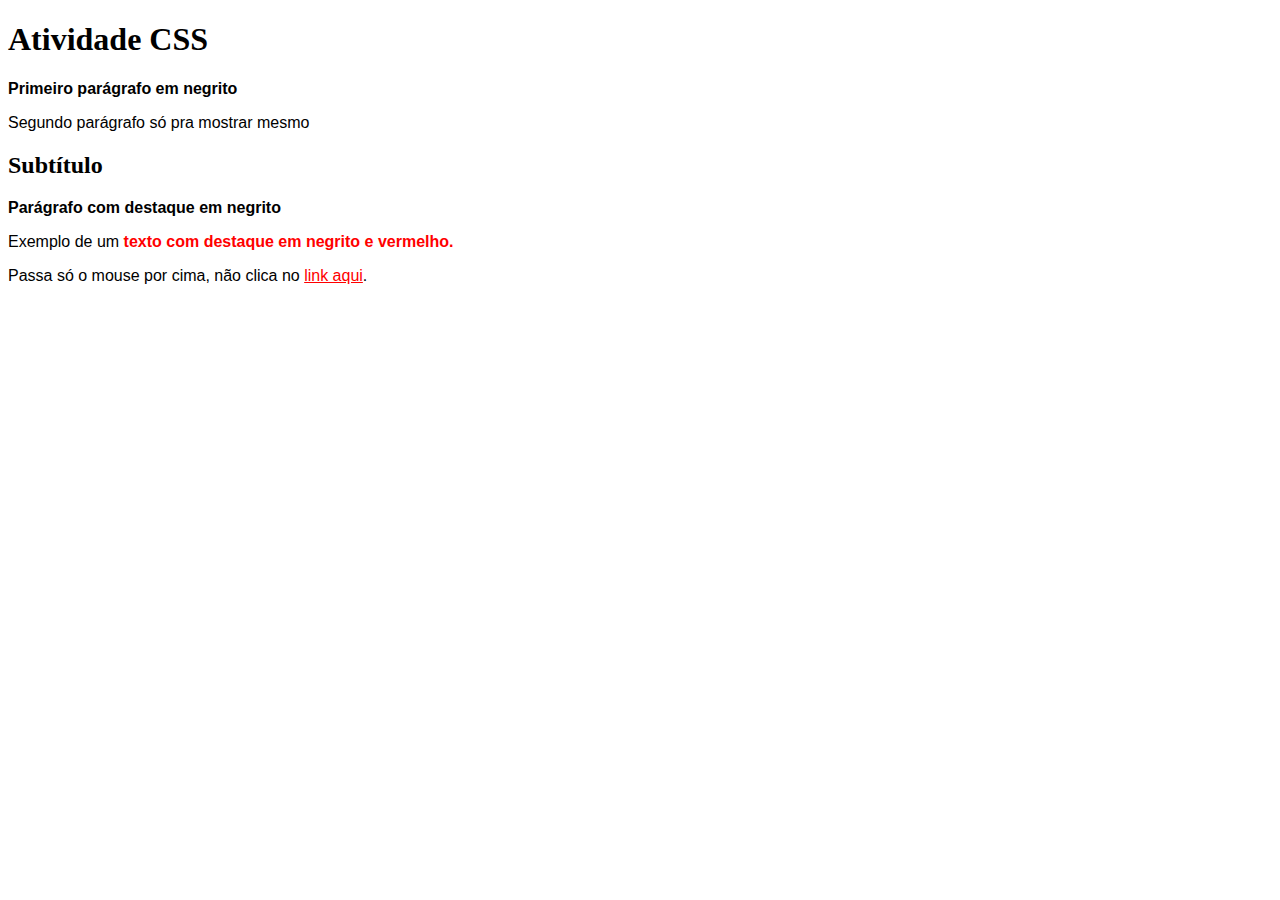
<file: seletores.css/exercicios-CSS-seletores.html>
<!DOCTYPE html>
<html>
    <head>
        <title>Exemplo CSS</title>
        <link href="exercicios-CSS-seletores.css" rel="stylesheet" />
    </head>
    <body>
        <h1>Atividade CSS</h1>
        <p>Primeiro parágrafo em negrito</p>
        <p>Segundo parágrafo só pra mostrar mesmo</p>
    
        <h2>Subtítulo</h2>
        <p class="destaque">Parágrafo com destaque em negrito</p>
        <p>Exemplo de um <strong class="destaque">texto com destaque em negrito e vermelho.</strong></p>
    
        <p>Passa só o mouse por cima, não clica no <a href="https://www.youtube.com/watch?v=dQw4w9WgXcQ">link aqui</a>.</p>
    </body>
</html>
</file>
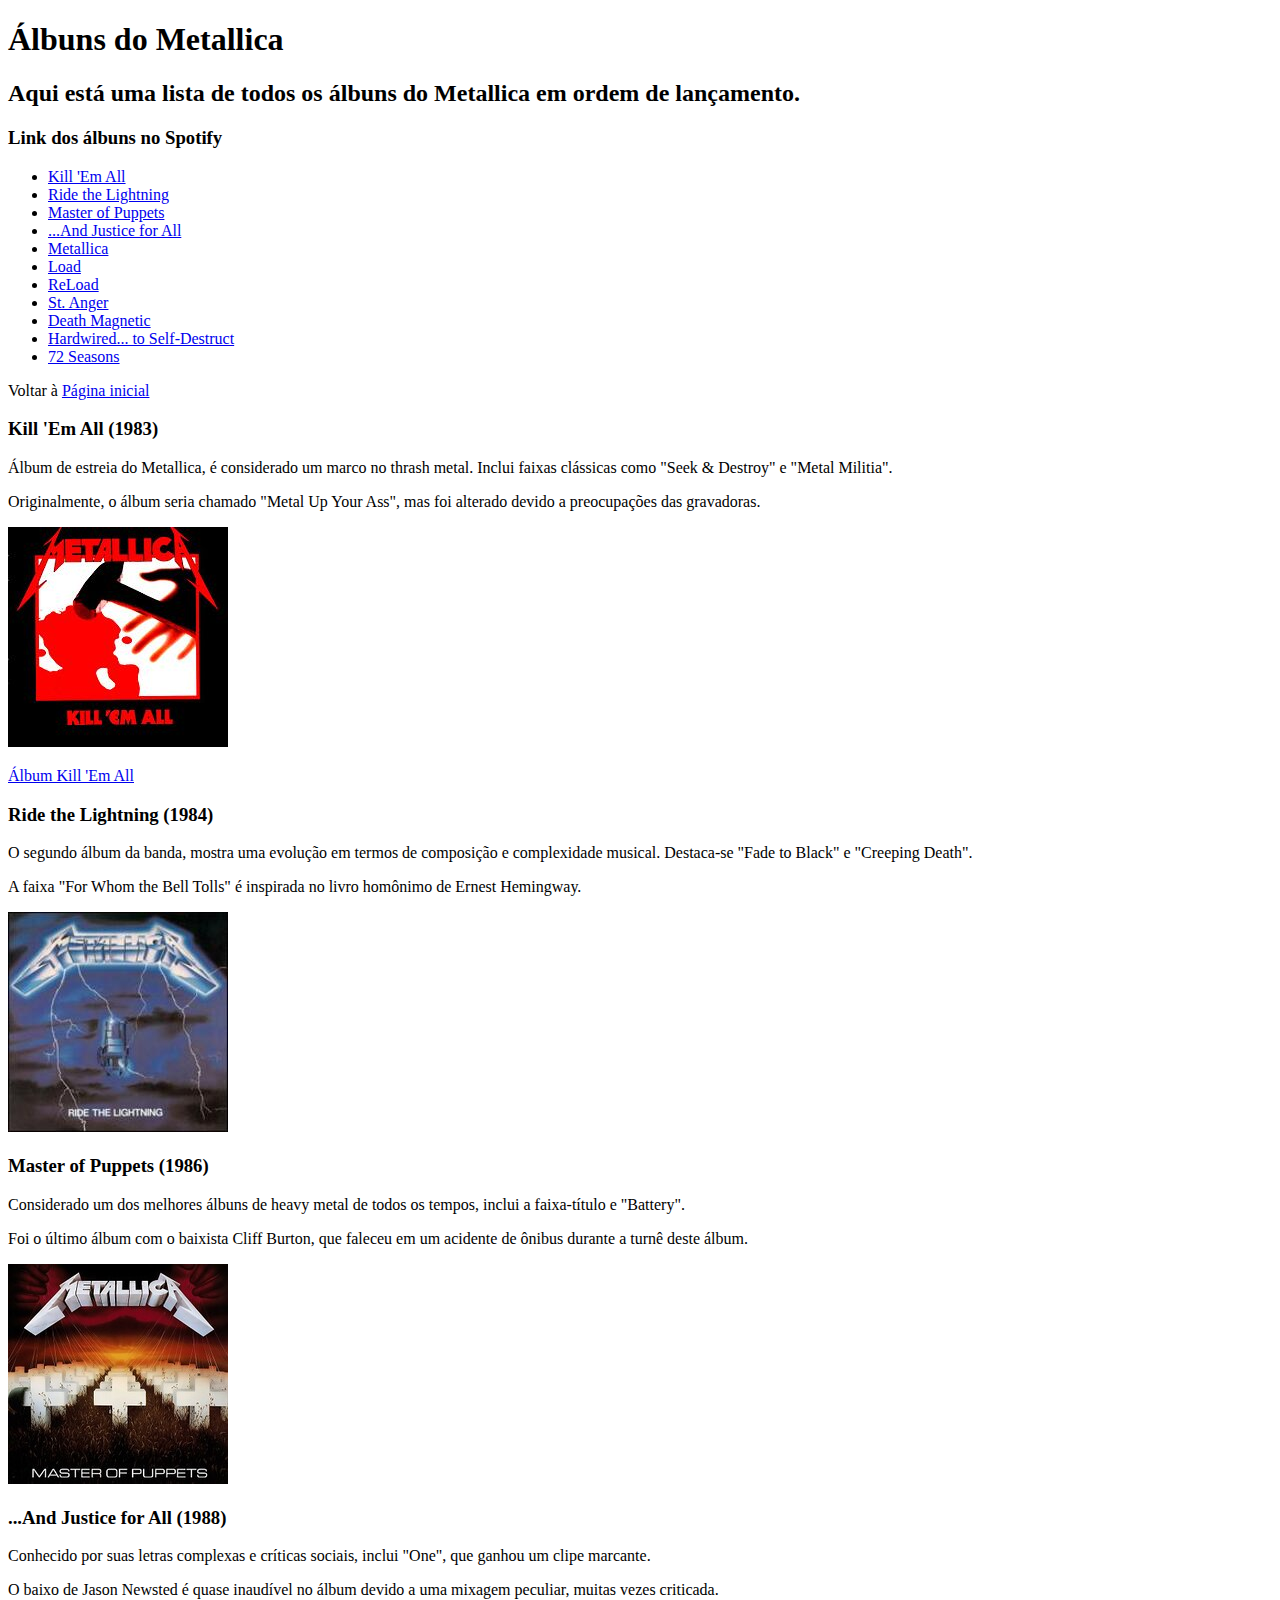
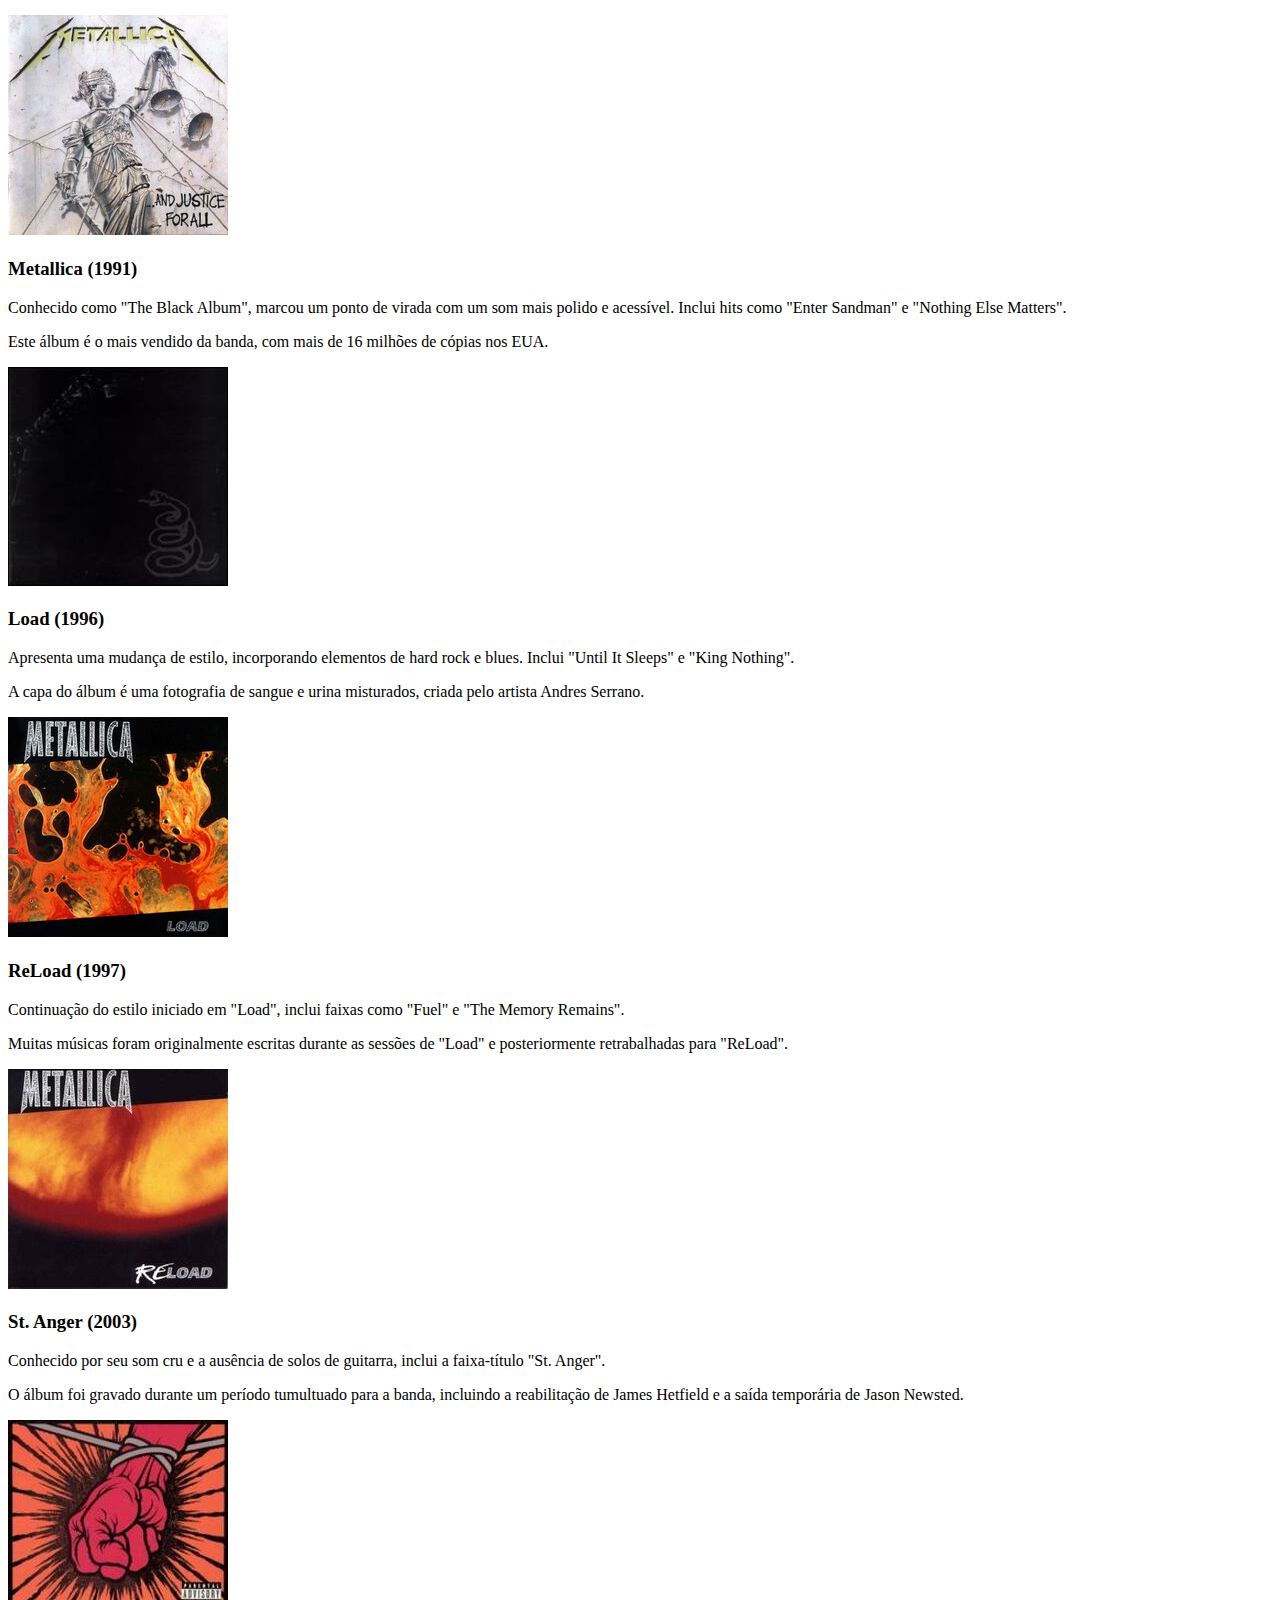
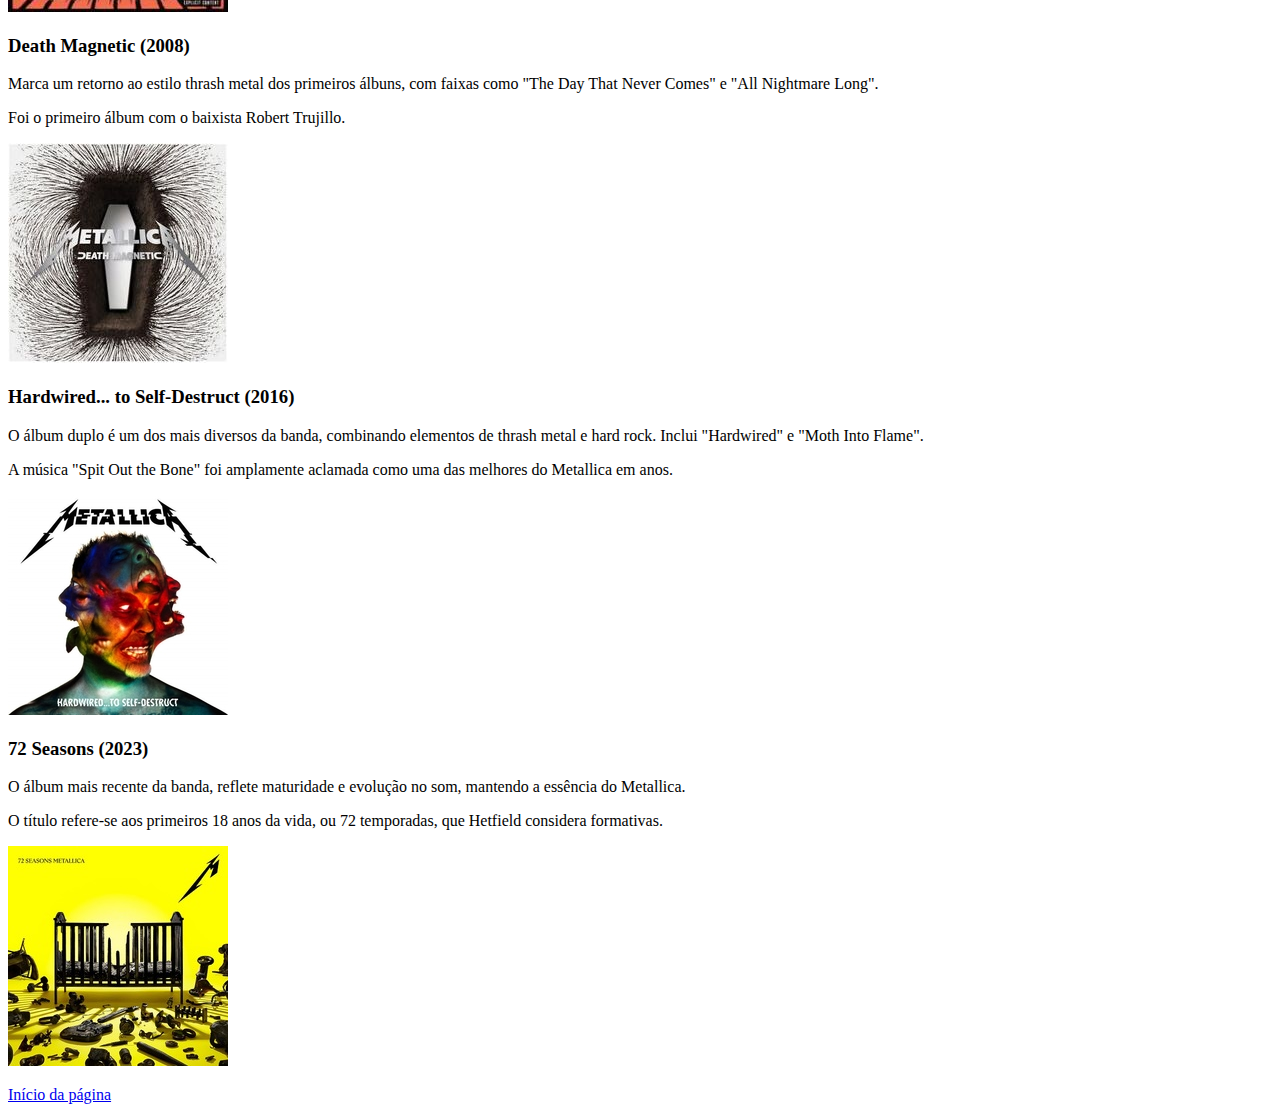
<file: Tributo/albuns.html>
<!DOCTYPE html>
<html>
    <head>
        <title>Álbuns</title>
    </head>
    <body>
        <header>
            <h1 id="inicio">Álbuns do Metallica</h1>
            <p><h2>Aqui está uma lista de todos os álbuns do Metallica em ordem de lançamento.</h2></p>

            <p><h3>Link dos álbuns no Spotify</h3></p>
            <ul>
                <li><a href="https://open.spotify.com/intl-pt/album/1aGapZGHBovnmhwqVNI6JZ?si=5TIttSUASmi7qiKCL9w3nQ">Kill 'Em All</a></li>

                <li><a href="https://open.spotify.com/intl-pt/track/2O7UGwJPVlix15Wn4sa5vw?si=d8e29cbc53194405">Ride the Lightning</a></li>

                <li><a href="https://open.spotify.com/playlist/3x9YEH47MDu3RSJ4FieVBH?si=51787104b5e04258">Master of Puppets</a></li>

                <li><a href="https://open.spotify.com/intl-pt/album/6Eycw3dwcDMEFSqkUvLQ7g?si=JR2vx5OdRvup-ggOPkgisQ">...And Justice for All</a></li>

                <li><a href="https://open.spotify.com/playlist/4aAUmb2xRbpArKkoilRlq0?si=b2ad270eaf5a4c9f">Metallica</a></li>

                <li><a href="https://open.spotify.com/intl-pt/album/6ndH0UlQbyCOVqByMXXhdV?si=xdP8X2PhRnCT5eQWxm4BuQ">Load</a></li>

                <li><a href="https://open.spotify.com/intl-pt/album/0Ip2GlQPoAIgdkqCO2YkMa?si=Z3ZwMFaUSz-P9qz1E0G7ig">ReLoad</a></li>

                <li><a href="https://open.spotify.com/intl-pt/album/0HKpzK9ZoJ0oVA43E5gewM?si=ZV58p8mDQlS5A591KXtxqg">St. Anger</a></li>
                
                <li><a href="https://open.spotify.com/intl-pt/album/3bK58rVcWBh3V3vxMLzi0V?si=EzL2IAidRemwkfg8JmNWcA">Death Magnetic</a></li>

                <li><a href="https://open.spotify.com/intl-pt/album/4bcUiX49wpmDRhrC8TvDWV?si=C0qRYo7yTqmp6-qeA_eI7g">Hardwired... to Self-Destruct</a></li>

                <li><a href="https://open.spotify.com/playlist/46WrLcUmS0xDnd3307JZRf?si=4810934b5b9940b6">72 Seasons</a></li>
            </ul>

            <p> Voltar à <a href="./tributo.html">Página inicial</a></p>
        </header>

        <main>
            <article>
                <p><h3>Kill 'Em All (1983)</h3></p>
                <p>
                    Álbum de estreia do Metallica, é considerado um marco no thrash metal. Inclui faixas clássicas como "Seek & Destroy" e "Metal Militia".
                    <p>
                        Originalmente, o álbum seria chamado "Metal Up Your Ass", mas foi alterado devido a preocupações das gravadoras.
                    </p>
                </p>
                <img src="./KillEmAll.jpg">
                <p>
                    <a href="https://open.spotify.com/intl-pt/album/1aGapZGHBovnmhwqVNI6JZ?si=5TIttSUASmi7qiKCL9w3nQ">Álbum Kill 'Em All</a>
                </p>
            </article>
            
            <article>
                <p><h3>Ride the Lightning (1984)</h3></p>
                <p>
                    O segundo álbum da banda, mostra uma evolução em termos de composição e complexidade musical. Destaca-se "Fade to Black" e "Creeping Death".
                    <p>
                        A faixa "For Whom the Bell Tolls" é inspirada no livro homônimo de Ernest Hemingway.
                    </p>
                </p> 
                <img src="./Ride_the_Lightning.jpg">
            </article>
    
            <article>
                <p><h3>Master of Puppets (1986)</h3></p>
                <p>
                    Considerado um dos melhores álbuns de heavy metal de todos os tempos, inclui a faixa-título e "Battery".
                    <p>
                        Foi o último álbum com o baixista Cliff Burton, que faleceu em um acidente de ônibus durante a turnê deste álbum.
                    </p>
                </p> 
                <img src="./Master_of_Puppets.jpg">
            </article>
    
            <article>
                <p><h3>...And Justice for All (1988)</h3></p>
                <p>
                    Conhecido por suas letras complexas e críticas sociais, inclui "One", que ganhou um clipe marcante.
                    <p>
                        O baixo de Jason Newsted é quase inaudível no álbum devido a uma mixagem peculiar, muitas vezes criticada.
                    </p>
                </p> 
                <img src="./And_Justice_for_All.jpg">
            </article>
    
            <article>
                <p><h3>Metallica (1991)</h3></p>
                <p>
                    Conhecido como "The Black Album", marcou um ponto de virada com um som mais polido e acessível. Inclui hits como "Enter Sandman" e "Nothing Else Matters".
                    <p>
                        Este álbum é o mais vendido da banda, com mais de 16 milhões de cópias nos EUA. 
                    </p>
                </p>
                <img src="./Metallica_álbum.jpg">
            </article>
    
            <article>
                <p><h3>Load (1996)</h3></p>
                <p>
                    Apresenta uma mudança de estilo, incorporando elementos de hard rock e blues. Inclui "Until It Sleeps" e "King Nothing".
                    <p>
                        A capa do álbum é uma fotografia de sangue e urina misturados, criada pelo artista Andres Serrano.  
                    </p>
                </p>
                <img src="./Load.jpg">
            </article>
    
            <article>
                <p><h3>ReLoad (1997)</h3></p>
                <p>
                    Continuação do estilo iniciado em "Load", inclui faixas como "Fuel" e "The Memory Remains".
                    <p>
                        Muitas músicas foram originalmente escritas durante as sessões de "Load" e posteriormente retrabalhadas para "ReLoad".
                    </p>
                </p>
                <img src="./ReLoad.jpg">
            </article>
    
            <article>
                <p><h3>St. Anger (2003)</h3></p>
                <p>
                    Conhecido por seu som cru e a ausência de solos de guitarra, inclui a faixa-título "St. Anger".
                    <p>
                        O álbum foi gravado durante um período tumultuado para a banda, incluindo a reabilitação de James Hetfield e a saída temporária de Jason Newsted.
                    </p>
                </p>
                <img src="./St-anger_album.jpg">
            </article>
    
            <article>
                <p><h3>Death Magnetic (2008)</h3></p>
                <p>
                    Marca um retorno ao estilo thrash metal dos primeiros álbuns, com faixas como "The Day That Never Comes" e "All Nightmare Long".
                    <p>
                        Foi o primeiro álbum com o baixista Robert Trujillo.
                    </p>
                </p>
                <img src="./Death_Magnetic.jpg">
            </article>
    
            <article>
                <p><h3>Hardwired... to Self-Destruct (2016)</h3></p>
                <p>
                    O álbum duplo é um dos mais diversos da banda, combinando elementos de thrash metal e hard rock. Inclui "Hardwired" e "Moth Into Flame".
                    <p>
                        A música "Spit Out the Bone" foi amplamente aclamada como uma das melhores do Metallica em anos.
                    </p>
                </p>
                <img src="./Metallica_-_Hardwired…To_Self-Destruct_-_2016.jpg">
            </article>
            
            <article>
                <p><h3>72 Seasons (2023)</h3></p>
                <p>
                    O álbum mais recente da banda, reflete maturidade e evolução no som, mantendo a essência do Metallica.
                    <p>
                        O título refere-se aos primeiros 18 anos da vida, ou 72 temporadas, que Hetfield considera formativas.
                    </p>
                </p>
                <img src="./Metallica_-_72_Seasons.jpg">
            </article>
        </main>

        <footer>
            <p><a href="#inicio">Início da página</a></p>
        </footer>
    </body>
</html>
</file>
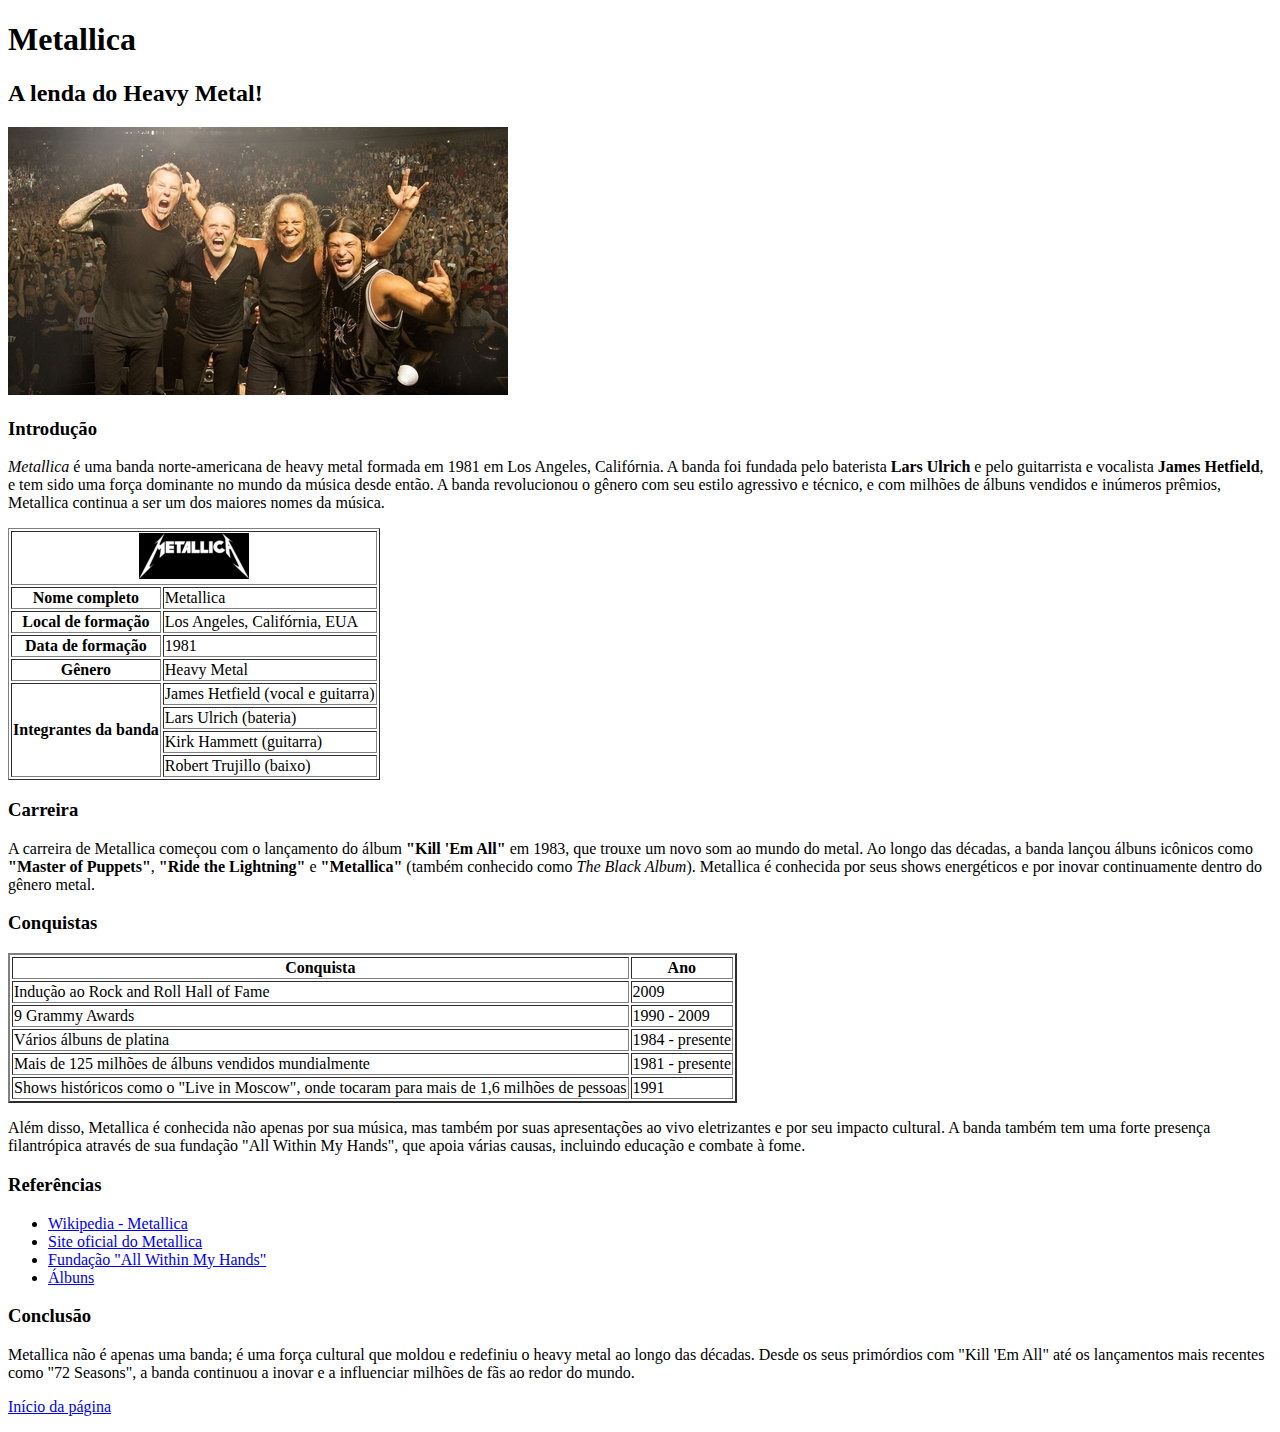
<file: Tributo/tributo.html>
<!-- A página deverá apresentar seu ídolo para o mundo! Para isso ela deverá incluir  pelo menos os seguintes elementos: 
•Título principal 
•Imagem de destaque do ídolo 
•Uma seção de introdução/apresentação do ídolo 
•Ficha de identificação do ídolo, contendo uma imagem de perfil, nome completo,  data e local de nascimento, etc. 
•Uma seção para descrever como foi a carreira do seu ídolo 
•Uma seção que destaque as principais conquistas e realizações •Qualquer outra informação relevante que julgue pertinente 
•Uma fonte contendo links utilizados como referência para construção da página -->

<!DOCTYPE html>
<html>
    <head>
        <title>Tributo Metallica</title>
    </head>
    <body>
        <header>
            <h1 id="comeco">Metallica</h1> 
            <h2>A lenda do Heavy Metal! </h2>
            <img src="./imagem 1.jpg">
        </header>
        <main>
            <section>
                <h3>Introdução</h3>
                <p>
                    <i>Metallica</i> é uma banda norte-americana de heavy metal formada em 1981 em Los Angeles, Califórnia. A banda foi fundada pelo baterista <strong>Lars Ulrich</strong> e pelo guitarrista e vocalista <strong>James Hetfield</strong>, e tem sido uma força dominante no mundo da música desde então. A banda revolucionou o gênero com seu estilo agressivo e técnico, e com milhões de álbuns vendidos e inúmeros prêmios, Metallica continua a ser um dos maiores nomes da música.
                </p>
            </section>

            <aside>
                <table border="1">
                    <thead>
                        <tr>
                            <th colspan="2"><img src="./imagem 2.png"></th>
                        </tr>
                    </thead>
                    <tbody>
                        <tr>
                            <th>Nome completo</th>
                            <td>Metallica</td>
                        </tr>
                        <tr>
                            <th>Local de formação</th>
                            <td>Los Angeles, Califórnia, EUA</td>
                        </tr>
                        <tr>
                            <th>Data de formação</th>
                            <td>1981</td>
                        </tr>
                        <tr>
                            <th>Gênero</th>
                            <td>Heavy Metal</td>
                        </tr>
                        <tr>
                            <th rowspan="4">Integrantes da banda</th>
                            <td>James Hetfield (vocal e guitarra)</td>
                        </tr>
                        <tr>
                            <td>Lars Ulrich (bateria)</td>
                        </tr>
                        <tr>
                            <td>Kirk Hammett (guitarra)</td>
                        </tr>
                        <tr>
                            <td>Robert Trujillo (baixo)</td>
                        </tr>
                    </tbody>
                </table>
            </aside>
            
            <section>
                <h3>Carreira</h3>
                <p>
                    A carreira de Metallica começou com o lançamento do álbum <strong>"Kill 'Em All"</strong> em 1983, que trouxe um novo som ao mundo do metal. Ao longo das décadas, a banda lançou álbuns icônicos como <strong>"Master of Puppets"</strong>, <strong>"Ride the Lightning"</strong> e <strong>"Metallica"</strong> (também conhecido como <i>The Black Album</i>). Metallica é conhecida por seus shows energéticos e por inovar continuamente dentro do gênero metal.
                </p>
            </section>

            <section>
                <h3>Conquistas</h3>
                <table border="2">
                    <thead>
                        <tr>
                            <th>Conquista</th>
                            <th>Ano</th>
                        </tr>
                    </thead>
                    <tbody>
                        <tr>
                            <td>Indução ao Rock and Roll Hall of Fame</td>
                            <td>2009</td>
                        </tr>
                        <tr>
                            <td>9 Grammy Awards</td>
                            <td>1990 - 2009</td>
                        </tr>
                        <tr>
                            <td>Vários álbuns de platina</td>
                            <td>1984 - presente</td>
                        </tr>
                        <tr>
                            <td>Mais de 125 milhões de álbuns vendidos mundialmente</td>
                            <td>1981 - presente</td>
                        </tr>
                        <tr>
                            <td>Shows históricos como o "Live in Moscow", onde tocaram para mais de 1,6 milhões de pessoas</td>
                            <td>1991</td>
                        </tr>
                    </tbody>
                </table>
                <p>
                    Além disso, Metallica é conhecida não apenas por sua música, mas também por suas apresentações ao vivo eletrizantes e por seu impacto cultural. A banda também tem uma forte presença filantrópica através de sua fundação "All Within My Hands", que apoia várias causas, incluindo educação e combate à fome.
                </p>
            </section>

            <section>
                <h3>Referências</h3>
                <ul>
                    <li><a href="https://pt.wikipedia.org/wiki/Metallica">Wikipedia - Metallica</a></li>
                    <li><a href="https://www.metallica.com/">Site oficial do Metallica</a></li>
                    <li><a href="https://www.allwithinmyhands.org/">Fundação "All Within My Hands"</a></li>
                    <li><a href="./albuns.html">Álbuns</a></li>
                </ul>
            </section>
        </main>
        <h3>Conclusão</h3>
        <p>Metallica não é apenas uma banda; é uma força cultural que moldou e redefiniu o heavy metal ao longo das décadas. Desde os seus primórdios com "Kill 'Em All" até os lançamentos mais recentes como "72 Seasons", a banda continuou a inovar e a influenciar milhões de fãs ao redor do mundo.</p>

        <p><a href="#comeco">Início da página</a></p>
    </body>
</html>
</file>
<file: css_zen_garden/style.css>
/*
    Cor de fundo: #004F4E
    Cor da fonte: #ffffff
    Cor de destaque: #FFC745
    */

    /* Paleta de cores da página*/
    html {
        color: #ffffff;
        background: #004F4E;
        font-size: 18px;
    }

    .page-wrapper { 
        max-width: 1280px;
        width: 80%;
        margin: 0 auto;
    }

    .intro {
        height: 550px;
    }

    .designe-archives {
        display: none;
    }

    /* Define um tamanho fixo para a página inteira */
    body {
        max-width: 1200px;
        margin: 1%; /* Centraliza a página */
        font-family: sans-serif; /* Tipo de fonte da página */
    }

    /* Identa os parágrafos */
    p {
        text-indent: 1em; 
    }

    h1, h2, h3 {
        text-align: center; /* Centraliza os títulos no meio da página */
    }

    /* Define o tamanho dos títulos */
    h1 { font-size: 1.8rem; }
    h2 { font-size: 1.4rem; }
    h3 { font-size: 1.2rem; }

    /* Alinha a seção de resumo à direita ou centraliza */
    .summary {
        text-align: center; 
    }

    /* Espaçamento entre as linhas de 1.5 para os parágrafos da seção principal */
    .main p {
        line-height: 1.5;
    }

    /* Define as abreviaturas para que a fonte seja carregada em small-caps */
    abbr {
        font-variant: small-caps;
    }

    /* Inverte a cor do cabeçalho */
    header {
        background-color: #00302f; /* fundo escuro */
        color: #FFC745; /* fonte clara */
        padding: 1em;
    }

    /* Centraliza os itens da lista */
    li {
        text-align: center;
        display: block   ;
        margin-left: 5%;
        margin-right: 5%;
        padding-top: 0.5%;
        padding-bottom: 0.5%;
    }

    /* Coloca título e subtítulo lado a lado e adiciona espaçamento */
    header h1, header h2 {
        display: inline-block;
        vertical-align: middle;
        margin-right: 1em;
    }

    /* Adiciona espaçamento lateral ao título principal */
    header h1 {
        padding-left: 1em;
    }

    /* Remove os bullets dos itens do menu */
    .sidebar nav ul {
        list-style: none;
        padding: 0;
    }

    /* Aumenta o espaçamento entre os itens do menu */
    .sidebar nav ul li {
        margin-bottom: 2em;
    }

    /* Centraliza os itens do menu */
    .sidebar nav ul li a {
        text-align: center;
        display: block;
    }

    /* Adiciona 4% de espaçamento externo no rodapé */
    footer {
        padding: 4%;
        background-color: #00302f; /* fundo escuro */
        color: #ffffff; /* fonte clara */
        border-top: 1px solid #e6a100; /* linha no topo do footer */
    }

    .page-wrapper {
        position: relative; 
        /* Torna este elemento uma referência para posicionamento absoluto */
    }

    .explanation {
        width: 60%; /* Define 60% da largura */
        margin-right: 35%; /* Espaçamento de 35% à direita */
        border-right: 1px solid #FFC745; /* Borda à direita com 1px de espessura */
        padding-right: 2%; /* Espaçamento interno de 2% à direita */
        box-sizing: border-box; /* Garante que padding e border sejam incluídos na largura */
        padding: 2em; /* Adiciona padding para não ficar apertado */
    }

    .design-selection {
        position: absolute;
        top: 450px; /* Move o menu para começar após a introdução */
        left: 62%; /* Posiciona o menu após o elemento .explanation */
        padding: 2%; /* Adiciona espaçamento interno horizontal de 2% */
        padding-left: 12px;
        padding-right: 12px;
        box-sizing: border-box; /* Garante que o padding não altere o layout */
        width: 380px;
    }
    .design-selection li{
        display: inline-flex;
    }

    /* Estilo para imagens responsivas */
    img {
        max-width: 100%;
        height: auto;
    }

    .supporting footer {
        display: flex;
        justify-content: space-evenly;
    }

    .benefits {
        display: flex;
        border-top:#FFC745 1px solid;
        border-bottom: #FFC745 2px solid;
    }
    .benefits p{
        flex-basis: 70%;
    }
    .benefits h3{
        order: 2;
        align-self: center;
        flex-basis: 30%;
    }

    .participation {
        display: flex;
        flex-wrap: wrap;
        border-top: #FFC745 2px solid;
        border-bottom: #FFC745 1px solid;
    }
    .participation h3, .participation p {
        flex-basis: 50%;
    }
    .participation h3 {
        align-self: center;
    }

    a { /* Cor dos links da página */
        color: #FFC745;
    }
    a:hover {
        color: #e6a100;
    }

    .main p:first-of-type::first-letter {
        font-size: 3em;
        font-family: 'Times New Roman', Times, serif;
        float: left;
    }

    .design-selection li{
        border-top: #e6a100 solid 1px;
        padding-top: 8px;
    }

    .design-selection li:last-of-type {
        border-bottom: #e6a100 solid 1px;
        padding-bottom: 8px;
    }
</file>
<file: Currículo/curriculo.css>
/*
Cor de fundo: #003C4F
Cor da fonte: #FFFFFF
cor destaque: #FFC745
*/

html {
    background-color: #003C4F;
    color: #FFFFFF;
    font-size: 20px;
}

h1, h2, h3, h4 {
    color: #FFC745;
    font-family: 'Times New Roman', Times, serif;
}

body {
    max-width: 100%;
    height: auto;
    margin: 0 auto;
    font-family: 'Cambria, Cochin, Georgia';
    padding: 0 20px;
}

.apresentacao {
    display: flex;
    flex-direction: column;
    align-items: center;
    text-align: center;
}
.apresentacao img {
    max-width: 150px;
}

.rodape {
    background-color:#003d75;
    padding: 10px 20px;
    border-top: 2px solid #FFC745;
    text-align: center;
}
.rodape-lista {
    text-align: left;
    padding-left: 47%;
}

.menu {
    background-color: #003d75;
    position: fixed;
    top: 0;
    width: 100%;
    z-index: 1000;
    box-shadow: 0 2px 5px rgba(0, 0, 0, 0.5);
    padding: 20px;
}

.cabeçalho {
    padding-top: 15%;
    text-align: center;
}

a {
    color: #FFC745;
}
a:hover {
    color: #bd8400;
}

.formacao, .cursos, .atividades {
    margin-bottom: 20px;
    border-bottom: 1px solid #ccc;
    text-align: left;
}
.principal {
    border-top: 1px solid #ccc;
}

img {
    display: block;
    margin: 0 auto;
}
.foto {
    border: #bd8400 solid 2px;
}

.menu-lista {
    text-align: left;
}
.menu-h2 {
    padding: 1%;
}

@media screen and (min-width: 768px) {
    
    .menu {
        display: flex;
        justify-content: space-around;
        position: fixed;
        top: 0;
        width: 100%;
    }
}
@media screen and (max-width: 768px) {
    
    .menu {
        display: block;
        position: static;
        
    }
    .menu a {
        display: block;
        padding: 10px;
        text-align: center;
        border-bottom: 1px solid #ccc;
    }

    .cabeçalho {padding-top: 10px;}
}
</file>
<file: seletores.css/exercicios-CSS-seletores.css>
a {
    color: red;
}
a:hover {
    color: lime;
}


p {
    font-family: Arial;
}
h1 + p {
    font-weight: bold;
}


.destaque {
    font-family: Arial, sans-serif;
}
p.destaque {
    font-weight: bold;
}
strong.destaque {
    color: red;
}
</file>
